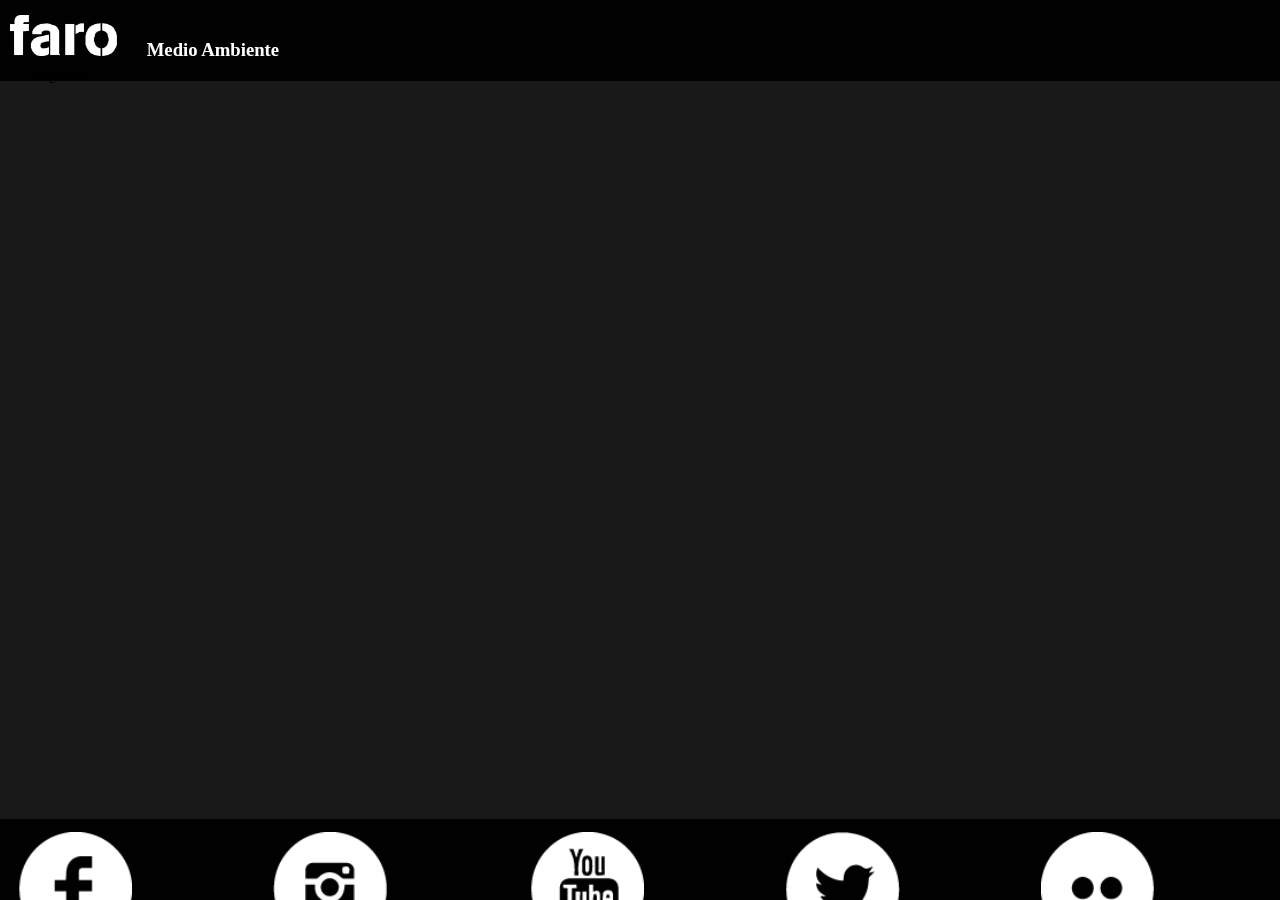
<file: ambiente.html>
<!DOCTYPE html>
<html>
<head>
<title></title>
<meta charset="utf-8">
<meta name="viewport" content="width=device-width, initial-scale=1.0, user-scalable=0, minimum-scale=1.0, maximum-scale=1.0">

     <link rel="stylesheet" type="text/css" href="css/page.css" />
 <script type="text/javascript" src="js/jquery.min.js"></script>


<style>
html{
	margin:0;}
body{
	width:100%;
	margin:0;
	}
 .container
{
	width: 100%;
	margin:0;
}
/*--- latest-posts ---*/
 .latest-posts 
 {
	 margin:0;
	 padding:5px;
 }
 .container-0 
{
	border-style:solid;
	border-width:2px;
	margin-bottom:1em;
	border-color: #77bbf8;
}
 .container-0 h2 
{
	color:#2273a8;
	font-family: ubuntu, helvetica, arial;
	font-weight:700;
	font-size: 18px;
	margin:0 ;
	padding:0;
}
 .container-0 h3 
{
	color:#2273a8;
	font-family: ubuntu, helvetica, arial;
	font-weight:700;
	font-size: 18px;
	margin-top: 7%;
	text-decoration:none;
}
 .container-0 span
{
	display:block;
	font-family: ubuntu, helvetica, arial;
	font-weight: 700;
	color:#2273a8;
	font-size: 13px;
	margin:0;
}
 .container-0 p
{
	font-family: ubuntu, helvetica, arial;
	color:#999;
	font-size: 16px;
	padding:4px;
}
 .container-0 ul li
{
	font-family: ubuntu, helvetica, arial;
	color:#999;
	font-size: 13px;
	margin-left:2em;
}
.title{
	background:#abd9fd;
	padding-top:5px;
	margin:0;
	margin-bottom:5px;
	border-bottom:solid;
	border-widht:1px;
	border-color: #77bbf8;
}
 .reload{
	z-index:2;
    position: absolute;
    top: 5px;
    right: 5px;
    width:10%;
    line-height: 36px;
	-webkit-border-radius: 3px;
	-moz-border-radius: 3px;
	border-radius: 3px;
	-webkit-transform:translate3d(0,-30px,0)
	}
 .reload a img{
	float:right;
		height:25px;
	margin-top:6px;
}

 #page {
	margin:0% 0% 0% 2%;
	width:96%;
	height:100%;
}


 #page #content {
	width:99%;
	background-color: #CCC;
	border:2px solid #0CC;
	margin-top:2%;
}

 #page #content .flip {
	padding:5px;
	text-align:center;
	background:#099;
	cursor:pointer;
    font-weight: bold;

}
 #page #content .panel {
	background: #099;
	display:none;
}

 #page #content .panel {
	width:100%;
}
 #page #content .photo{width:100%;}
 #page #content .photo img {
	width:100%;
	height:10%;
}

 #page #content .info {
	width:100%;
	height:100%;
}
 #page #content .info p {
margin-top:0px;
height:auto;
}
 .titulo{margin-top:0;
font-family:Verdana, Geneva, sans-serif;
border-bottom: 2px solid #099;}
 .fecha{
	border-top:2px solid #0C6;
	padding:.2em;
	font-style:oblique;
}
 .nombre{
	font-size:1.5em;
}

#contenido{margin-top:65px;margin-bottom:65px;}

</style>

</head>
<body>
   <header>
        <div id="title">
        <div id="back-btn"><a id="return" href="#"><img src="img/flechas-01.png"/></a></div>
        <img  src="img/prueba.png"/>
          <div id="title0"><h3>Medio Ambiente</h3></div>
          </div>
</header>
    
	
       <div id="page">
       <div id="contenido">
	


</div>
    </div>
     <footer>
    <div><a href="https://www.facebook.com/faro.deoriente"><input type="image" src="img/Face_White.png"/></a></div>
	<div><a href="https://instagram.com/farodeoriente/"><input type="image" src="img/Insta_White.png"/></a></div>
	<div><a href="https://www.youtube.com/user/Farodeorienteoficial"><input type="image" src="img/Youtube_White.png"/></a></div>
    <div><a href="https://twitter.com/farodeoriente"><input type="image" src="img/Tuiter_White.png"/></a></div>
    <div><a href="https://www.flickr.com/photos/29978342@N03"><input type="image" src="img/Flicker_White.png"/></a></div>

      </footer>
      

<script type="application/javascript">
$(document).ready(function(){
	var estado = false;
	$(".a .flip").on('click',function(){
		$(".a .panel").slideToggle();
		if(estado == true){
		$(this).text("Leer");
			estado = false;
		}else{
			$(this).text("Cerrar")
			estado = true;
			}
	});
	var estado = false;
	$(".b .flip").on('click',function(){
		$(".b .panel").slideToggle();
		if(estado == true){
		$(this).text("Leer");
			estado = false;
		}else{
			$(this).text("Cerrar")
			estado = true;
			}
	});
	var estado = false;
	$(".c .flip").on('click',function(){
		$(".c .panel").slideToggle();
		if(estado == true){
		$(this).text("Leer");
			estado = false;
		}else{
			$(this).text("Cerrar")
			estado = true;
			}
	});
	var estado = false;
	$(".d .flip").on('click',function(){
		$(".d .panel").slideToggle();
		if(estado == true){
		$(this).text("Leer");
			estado = false;
		}else{
			$(this).text("Cerrar")
			estado = true;
			}
	});
	var estado = false;
	$(".e .flip").on('click',function(){
		$(".e .panel").slideToggle();
		if(estado == true){
		$(this).text("Leer");
			estado = false;
		}else{
			$(this).text("Cerrar")
			estado = true;
			}
	});
	var estado = false;
	$(".f .flip").on('click',function(){
		$(".f .panel").slideToggle();
		if(estado == true){
		$(this).text("Leer");
			estado = false;
		}else{
			$(this).text("Cerrar")
			estado = true;
			}
	});
	var estado = false;
	$(".g .flip").on('click',function(){
		$(".g .panel").slideToggle();
		if(estado == true){
		$(this).text("Leer");
			estado = false;
		}else{
			$(this).text("Cerrar")
			estado = true;
			}
	});
	var estado = false;
	$(".h .flip").on('click',function(){
		$(".h .panel").slideToggle();
		if(estado == true){
		$(this).text("Leer");
			estado = false;
		}else{
			$(this).text("Cerrar")
			estado = true;
			}
	});
	var estado = false;
	$(".i .flip").on('click',function(){
		$(".i .panel").slideToggle();
		if(estado == true){
		$(this).text("Leer");
			estado = false;
		}else{
			$(this).text("Cerrar")
			estado = true;
			}
	});
	var estado = false;
	$(".j .flip").on('click',function(){
		$(".j .panel").slideToggle();
		if(estado == true){
		$(this).text("Leer");
			estado = false;
		}else{
			$(this).text("Cerrar")
			estado = true;
			}
	});
	var estado = false;
	$(".k .flip").on('click',function(){
		$(".k .panel").slideToggle();
		if(estado == true){
		$(this).text("Leer");
			estado = false;
		}else{
			$(this).text("Cerrar")
			estado = true;
			}
	});
	var estado = false;
	$(".l .flip").on('click',function(){
		$(".l .panel").slideToggle();
		if(estado == true){
		$(this).text("Leer");
			estado = false;
		}else{
			$(this).text("Cerrar")
			estado = true;
			}
	});
	var estado = false;
	$(".m .flip").on('click',function(){
		$(".m .panel").slideToggle();
		if(estado == true){
		$(this).text("Leer");
			estado = false;
		}else{
			$(this).text("Cerrar")
			estado = true;
			}
	});
	var estado = false;
	$(".n .flip").on('click',function(){
		$(".n .panel").slideToggle();
		if(estado == true){
		$(this).text("Leer");
			estado = false;
		}else{
			$(this).text("Cerrar")
			estado = true;
			}
	});
	var estado = false;
	$(".o .flip").on('click',function(){
		$(".o .panel").slideToggle();
		if(estado == true){
		$(this).text("Leer");
			estado = false;
		}else{
			$(this).text("Cerrar")
			estado = true;
			}
	});
	var estado = false;
	$(".p .flip").on('click',function(){
		$(".p .panel").slideToggle();
		if(estado == true){
		$(this).text("Leer");
			estado = false;
		}else{
			$(this).text("Cerrar")
			estado = true;
			}
	});
	var estado = false;
	$(".q .flip").on('click',function(){
		$(".q .panel").slideToggle();
		if(estado == true){
		$(this).text("Leer");
			estado = false;
		}else{
			$(this).text("Cerrar")
			estado = true;
			}
	});
	var estado = false;
	$(".r .flip").on('click',function(){
		$(".r .panel").slideToggle();
		if(estado == true){
		$(this).text("Leer");
			estado = false;
		}else{
			$(this).text("Cerrar")
			estado = true;
			}
	});
	var estado = false;
	$(".s .flip").on('click',function(){
		$(".s .panel").slideToggle();
		if(estado == true){
		$(this).text("Leer");
			estado = false;
		}else{
			$(this).text("Cerrar")
			estado = true;
			}
	});
	var estado = false;
	$(".t .flip").on('click',function(){
		$(".t .panel").slideToggle();
		if(estado == true){
		$(this).text("Leer");
			estado = false;
		}else{
			$(this).text("Cerrar")
			estado = true;
			}
	});
	var estado = false;
	$(".u .flip").on('click',function(){
		$(".u .panel").slideToggle();
		if(estado == true){
		$(this).text("Leer");
			estado = false;
		}else{
			$(this).text("Cerrar")
			estado = true;
			}
	});
	var estado = false;
	$(".v .flip").on('click',function(){
		$(".v .panel").slideToggle();
		if(estado == true){
		$(this).text("Leer");
			estado = false;
		}else{
			$(this).text("Cerrar")
			estado = true;
			}
	});
	var estado = false;
	$(".w .flip").on('click',function(){
		$(".w .panel").slideToggle();
		if(estado == true){
		$(this).text("Leer");
			estado = false;
		}else{
			$(this).text("Cerrar")
			estado = true;
			}
	});
	var estado = false;
	$(".x .flip").on('click',function(){
		$(".x .panel").slideToggle();
		if(estado == true){
		$(this).text("Leer");
			estado = false;
		}else{
			$(this).text("Cerrar")
			estado = true;
			}
	});
	var estado = false;
	$(".y .flip").on('click',function(){
		$(".y .panel").slideToggle();
		if(estado == true){
		$(this).text("Leer");
			estado = false;
		}else{
			$(this).text("Cerrar")
			estado = true;
			}
	});
	var estado = false;
	$(".z .flip").on('click',function(){
		$(".z .panel").slideToggle();
		if(estado == true){
		$(this).text("Leer");
			estado = false;
		}else{
			$(this).text("Cerrar")
			estado = true;
			}
	});

});

</script>
<script type="text/javascript">
$(document).ready(function(){
   var refreshId = setInterval('load-async', 3000);
   $.ajaxSetup({ cache: false });
 });
 
 $(document).ready(function(){
	  $('#contenido').text('Cargando....');
      $("#contenido").load("http://www.farodeoriente.org/prueba/ambiente.html");
   });
</script>


</body>
</html>
</file>
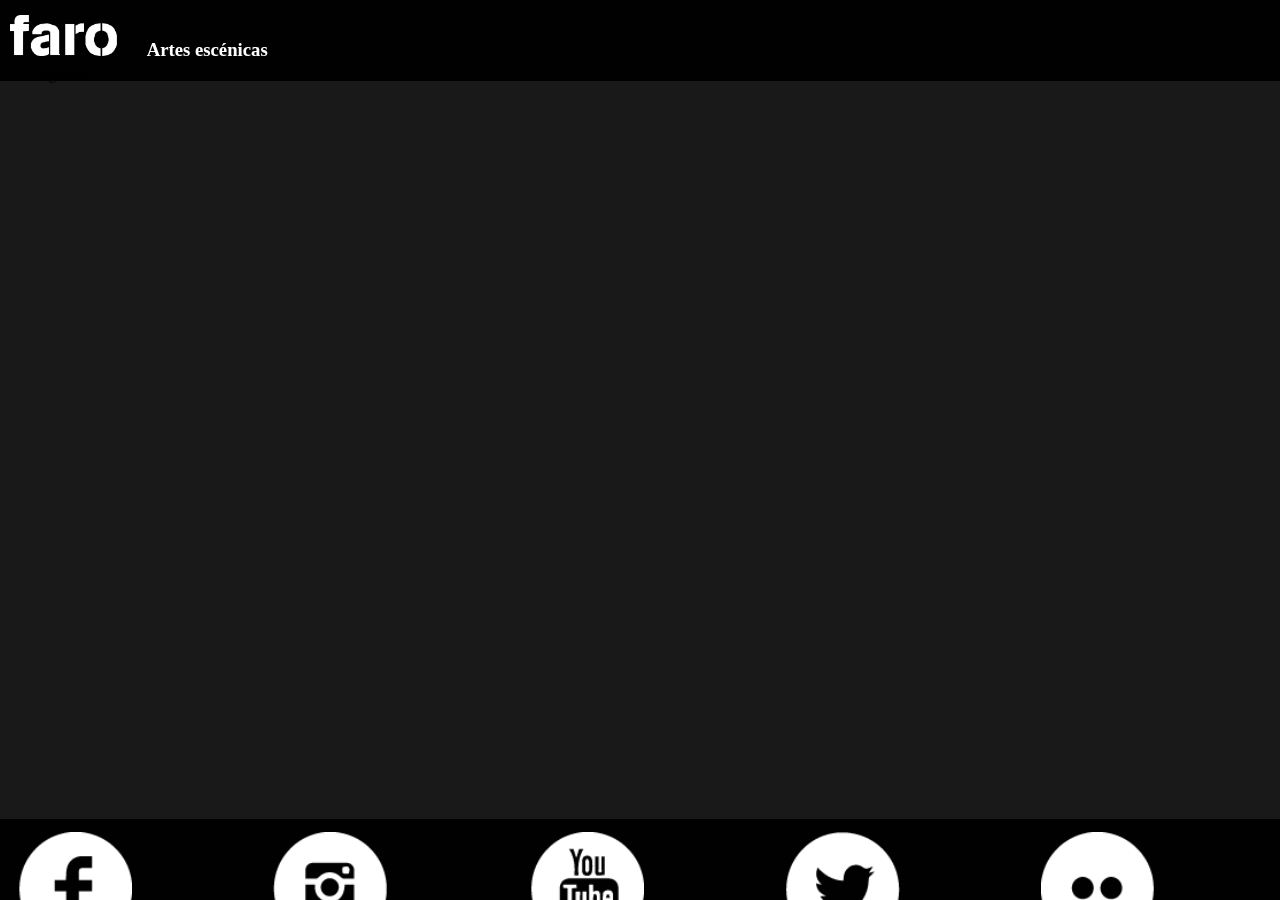
<file: artes.html>
<!DOCTYPE html>
<html>
<head>
<title></title>
<meta charset="utf-8">
<meta name="viewport" content="width=device-width, initial-scale=1.0, user-scalable=0, minimum-scale=1.0, maximum-scale=1.0">

     <link rel="stylesheet" type="text/css" href="css/page.css" />
 <script type="text/javascript" src="js/jquery.min.js"></script>


<style>
html{
	margin:0;}
body{
	width:100%;
	margin:0;
	}
 .container
{
	width: 100%;
	margin:0;
}
/*--- latest-posts ---*/
 .latest-posts 
 {
	 margin:0;
	 padding:5px;
 }
 .container-0 
{
	border-style:solid;
	border-width:2px;
	margin-bottom:1em;
	border-color: #77bbf8;
}
 .container-0 h2 
{
	color:#2273a8;
	font-family: ubuntu, helvetica, arial;
	font-weight:700;
	font-size: 18px;
	margin:0 ;
	padding:0;
}
 .container-0 h3 
{
	color:#2273a8;
	font-family: ubuntu, helvetica, arial;
	font-weight:700;
	font-size: 18px;
	margin-top: 7%;
	text-decoration:none;
}
 .container-0 span
{
	display:block;
	font-family: ubuntu, helvetica, arial;
	font-weight: 700;
	color:#2273a8;
	font-size: 13px;
	margin:0;
}
 .container-0 p
{
	font-family: ubuntu, helvetica, arial;
	color:#999;
	font-size: 16px;
	padding:4px;
}
 .container-0 ul li
{
	font-family: ubuntu, helvetica, arial;
	color:#999;
	font-size: 13px;
	margin-left:2em;
}
.title{
	background:#abd9fd;
	padding-top:5px;
	margin:0;
	margin-bottom:5px;
	border-bottom:solid;
	border-widht:1px;
	border-color: #77bbf8;
}
 .reload{
	z-index:2;
    position: absolute;
    top: 5px;
    right: 5px;
    width:10%;
    line-height: 36px;
	-webkit-border-radius: 3px;
	-moz-border-radius: 3px;
	border-radius: 3px;
	-webkit-transform:translate3d(0,-30px,0)
	}
 .reload a img{
	float:right;
		height:25px;
	margin-top:6px;
}

 #page {
	margin:0% 0% 0% 2%;
	width:96%;
	height:100%;
}


 #page #content {
	width:99%;
	background-color: #CCC;
	border:2px solid #0CC;
	margin-top:2%;
}

 #page #content .flip {
	padding:5px;
	text-align:center;
	background:#099;
	cursor:pointer;
    font-weight: bold;

}
 #page #content .panel {
	background: #099;
	display:none;
}

 #page #content .panel {
	width:100%;
}
 #page #content .photo{width:100%;}
 #page #content .photo img {
	width:100%;
	height:10%;
}

 #page #content .info {
	width:100%;
	height:100%;
}
 #page #content .info p {
margin-top:0px;
height:auto;
}
 .titulo{margin-top:0;
font-family:Verdana, Geneva, sans-serif;
border-bottom: 2px solid #099;}
 .fecha{
	border-top:2px solid #0C6;
	padding:.2em;
	font-style:oblique;
}
 .nombre{
	font-size:1.5em;
}

#contenido{margin-top:65px;margin-bottom:65px;}

</style>

</head>
<body>
   <header>
        <div id="title">
        <div id="back-btn"><a id="return" href="#"><img src="img/flechas-01.png"/></a></div>
        <img  src="img/prueba.png"/>
          <div id="title0"><h3>Artes escénicas</h3></div>
          </div>
</header>
    
	
       <div id="page">
       <div id="contenido">
	


</div>
    </div>
     <footer>
    <div><a href="https://www.facebook.com/faro.deoriente"><input type="image" src="img/Face_White.png"/></a></div>
	<div><a href="https://instagram.com/farodeoriente/"><input type="image" src="img/Insta_White.png"/></a></div>
	<div><a href="https://www.youtube.com/user/Farodeorienteoficial"><input type="image" src="img/Youtube_White.png"/></a></div>
    <div><a href="https://twitter.com/farodeoriente"><input type="image" src="img/Tuiter_White.png"/></a></div>
    <div><a href="https://www.flickr.com/photos/29978342@N03"><input type="image" src="img/Flicker_White.png"/></a></div>

      </footer>
      

<script type="application/javascript">
$(document).ready(function(){
	var estado = false;
	$(".a .flip").on('click',function(){
		$(".a .panel").slideToggle();
		if(estado == true){
		$(this).text("Leer");
			estado = false;
		}else{
			$(this).text("Cerrar")
			estado = true;
			}
	});
	var estado = false;
	$(".b .flip").on('click',function(){
		$(".b .panel").slideToggle();
		if(estado == true){
		$(this).text("Leer");
			estado = false;
		}else{
			$(this).text("Cerrar")
			estado = true;
			}
	});
	var estado = false;
	$(".c .flip").on('click',function(){
		$(".c .panel").slideToggle();
		if(estado == true){
		$(this).text("Leer");
			estado = false;
		}else{
			$(this).text("Cerrar")
			estado = true;
			}
	});
	var estado = false;
	$(".d .flip").on('click',function(){
		$(".d .panel").slideToggle();
		if(estado == true){
		$(this).text("Leer");
			estado = false;
		}else{
			$(this).text("Cerrar")
			estado = true;
			}
	});
	var estado = false;
	$(".e .flip").on('click',function(){
		$(".e .panel").slideToggle();
		if(estado == true){
		$(this).text("Leer");
			estado = false;
		}else{
			$(this).text("Cerrar")
			estado = true;
			}
	});
	var estado = false;
	$(".f .flip").on('click',function(){
		$(".f .panel").slideToggle();
		if(estado == true){
		$(this).text("Leer");
			estado = false;
		}else{
			$(this).text("Cerrar")
			estado = true;
			}
	});
	var estado = false;
	$(".g .flip").on('click',function(){
		$(".g .panel").slideToggle();
		if(estado == true){
		$(this).text("Leer");
			estado = false;
		}else{
			$(this).text("Cerrar")
			estado = true;
			}
	});
	var estado = false;
	$(".h .flip").on('click',function(){
		$(".h .panel").slideToggle();
		if(estado == true){
		$(this).text("Leer");
			estado = false;
		}else{
			$(this).text("Cerrar")
			estado = true;
			}
	});
	var estado = false;
	$(".i .flip").on('click',function(){
		$(".i .panel").slideToggle();
		if(estado == true){
		$(this).text("Leer");
			estado = false;
		}else{
			$(this).text("Cerrar")
			estado = true;
			}
	});
	var estado = false;
	$(".j .flip").on('click',function(){
		$(".j .panel").slideToggle();
		if(estado == true){
		$(this).text("Leer");
			estado = false;
		}else{
			$(this).text("Cerrar")
			estado = true;
			}
	});
	var estado = false;
	$(".k .flip").on('click',function(){
		$(".k .panel").slideToggle();
		if(estado == true){
		$(this).text("Leer");
			estado = false;
		}else{
			$(this).text("Cerrar")
			estado = true;
			}
	});
	var estado = false;
	$(".l .flip").on('click',function(){
		$(".l .panel").slideToggle();
		if(estado == true){
		$(this).text("Leer");
			estado = false;
		}else{
			$(this).text("Cerrar")
			estado = true;
			}
	});
	var estado = false;
	$(".m .flip").on('click',function(){
		$(".m .panel").slideToggle();
		if(estado == true){
		$(this).text("Leer");
			estado = false;
		}else{
			$(this).text("Cerrar")
			estado = true;
			}
	});
	var estado = false;
	$(".n .flip").on('click',function(){
		$(".n .panel").slideToggle();
		if(estado == true){
		$(this).text("Leer");
			estado = false;
		}else{
			$(this).text("Cerrar")
			estado = true;
			}
	});
	var estado = false;
	$(".o .flip").on('click',function(){
		$(".o .panel").slideToggle();
		if(estado == true){
		$(this).text("Leer");
			estado = false;
		}else{
			$(this).text("Cerrar")
			estado = true;
			}
	});
	var estado = false;
	$(".p .flip").on('click',function(){
		$(".p .panel").slideToggle();
		if(estado == true){
		$(this).text("Leer");
			estado = false;
		}else{
			$(this).text("Cerrar")
			estado = true;
			}
	});
	var estado = false;
	$(".q .flip").on('click',function(){
		$(".q .panel").slideToggle();
		if(estado == true){
		$(this).text("Leer");
			estado = false;
		}else{
			$(this).text("Cerrar")
			estado = true;
			}
	});
	var estado = false;
	$(".r .flip").on('click',function(){
		$(".r .panel").slideToggle();
		if(estado == true){
		$(this).text("Leer");
			estado = false;
		}else{
			$(this).text("Cerrar")
			estado = true;
			}
	});
	var estado = false;
	$(".s .flip").on('click',function(){
		$(".s .panel").slideToggle();
		if(estado == true){
		$(this).text("Leer");
			estado = false;
		}else{
			$(this).text("Cerrar")
			estado = true;
			}
	});
	var estado = false;
	$(".t .flip").on('click',function(){
		$(".t .panel").slideToggle();
		if(estado == true){
		$(this).text("Leer");
			estado = false;
		}else{
			$(this).text("Cerrar")
			estado = true;
			}
	});
	var estado = false;
	$(".u .flip").on('click',function(){
		$(".u .panel").slideToggle();
		if(estado == true){
		$(this).text("Leer");
			estado = false;
		}else{
			$(this).text("Cerrar")
			estado = true;
			}
	});
	var estado = false;
	$(".v .flip").on('click',function(){
		$(".v .panel").slideToggle();
		if(estado == true){
		$(this).text("Leer");
			estado = false;
		}else{
			$(this).text("Cerrar")
			estado = true;
			}
	});
	var estado = false;
	$(".w .flip").on('click',function(){
		$(".w .panel").slideToggle();
		if(estado == true){
		$(this).text("Leer");
			estado = false;
		}else{
			$(this).text("Cerrar")
			estado = true;
			}
	});
	var estado = false;
	$(".x .flip").on('click',function(){
		$(".x .panel").slideToggle();
		if(estado == true){
		$(this).text("Leer");
			estado = false;
		}else{
			$(this).text("Cerrar")
			estado = true;
			}
	});
	var estado = false;
	$(".y .flip").on('click',function(){
		$(".y .panel").slideToggle();
		if(estado == true){
		$(this).text("Leer");
			estado = false;
		}else{
			$(this).text("Cerrar")
			estado = true;
			}
	});
	var estado = false;
	$(".z .flip").on('click',function(){
		$(".z .panel").slideToggle();
		if(estado == true){
		$(this).text("Leer");
			estado = false;
		}else{
			$(this).text("Cerrar")
			estado = true;
			}
	});

});

</script>
<script type="text/javascript">
$(document).ready(function(){
   var refreshId = setInterval('load-async', 3000);
   $.ajaxSetup({ cache: false });
 });
 
 $(document).ready(function(){
	  $('#contenido').text('Cargando....');
      $("#contenido").load("http://www.farodeoriente.org/prueba/artes.html");
   });
</script>


</body>
</html>
</file>
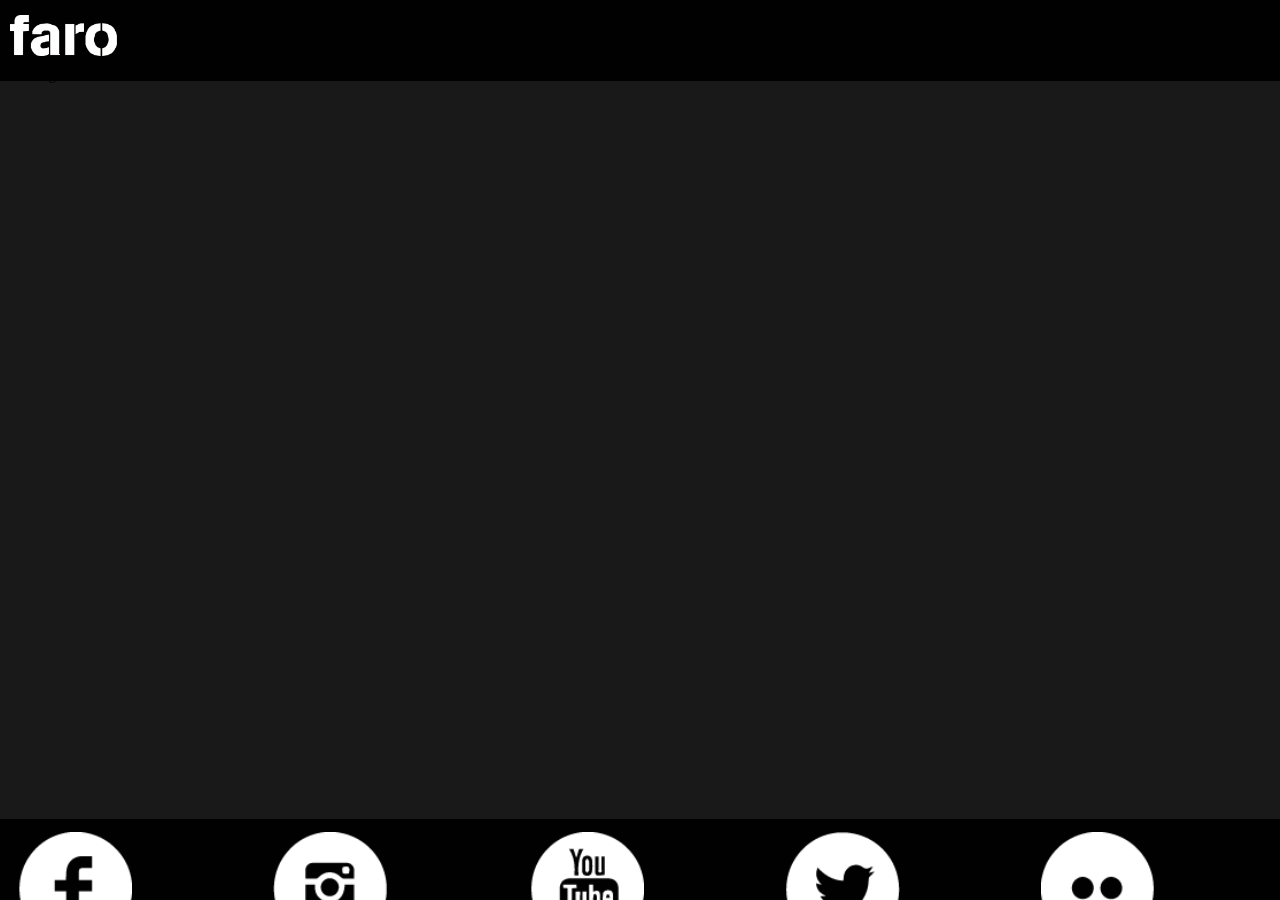
<file: cinco.html>
<!DOCTYPE html>
<html>
<head>
<title></title>
<meta charset="utf-8">
<meta name="viewport" content="width=device-width, initial-scale=1.0, user-scalable=0, minimum-scale=1.0, maximum-scale=1.0">

     <link rel="stylesheet" type="text/css" href="css/page.css" />
 <script type="text/javascript" src="js/jquery.min.js"></script>


<style>
	#todo{ background-color:#FFF; border:2px solid #000;}
	#imagen img{width:100%;height:40%;}
	.fecha{ margin:0;padding:0; border-bottom:2px solid #000;  width:99.85%; }
	.fecha h3,h4{margin:0;padding:0; margin-left:10px;}
	#description p{margin:10px;}

#contenido{margin-top:65px;margin-bottom:65px;text-align:justify;}

</style>

</head>
<body>
   <header>
        <div id="title">
        <div id="back-btn"><a id="return" href="#"><img src="img/flechas-01.png"/></a></div>
        <img  src="img/prueba.png"/>
          </div>
</header>
    
	
       <div id="page">
       <div id="contenido">
	


</div>
    </div>
     <footer>
    <div><a href="https://www.facebook.com/faro.deoriente"><input type="image" src="img/Face_White.png"/></a></div>
	<div><a href="https://instagram.com/farodeoriente/"><input type="image" src="img/Insta_White.png"/></a></div>
	<div><a href="https://www.youtube.com/user/Farodeorienteoficial"><input type="image" src="img/Youtube_White.png"/></a></div>
    <div><a href="https://twitter.com/farodeoriente"><input type="image" src="img/Tuiter_White.png"/></a></div>
    <div><a href="https://www.flickr.com/photos/29978342@N03"><input type="image" src="img/Flicker_White.png"/></a></div>

      </footer>

<script type="application/javascript">
 $(document).ready(function(){
	  $('#contenido').text('Cargando....');
      $("#contenido").load("http://www.farodeoriente.org/prueba/cinco.html");
   });

</script>


</body>
</html>
</file>
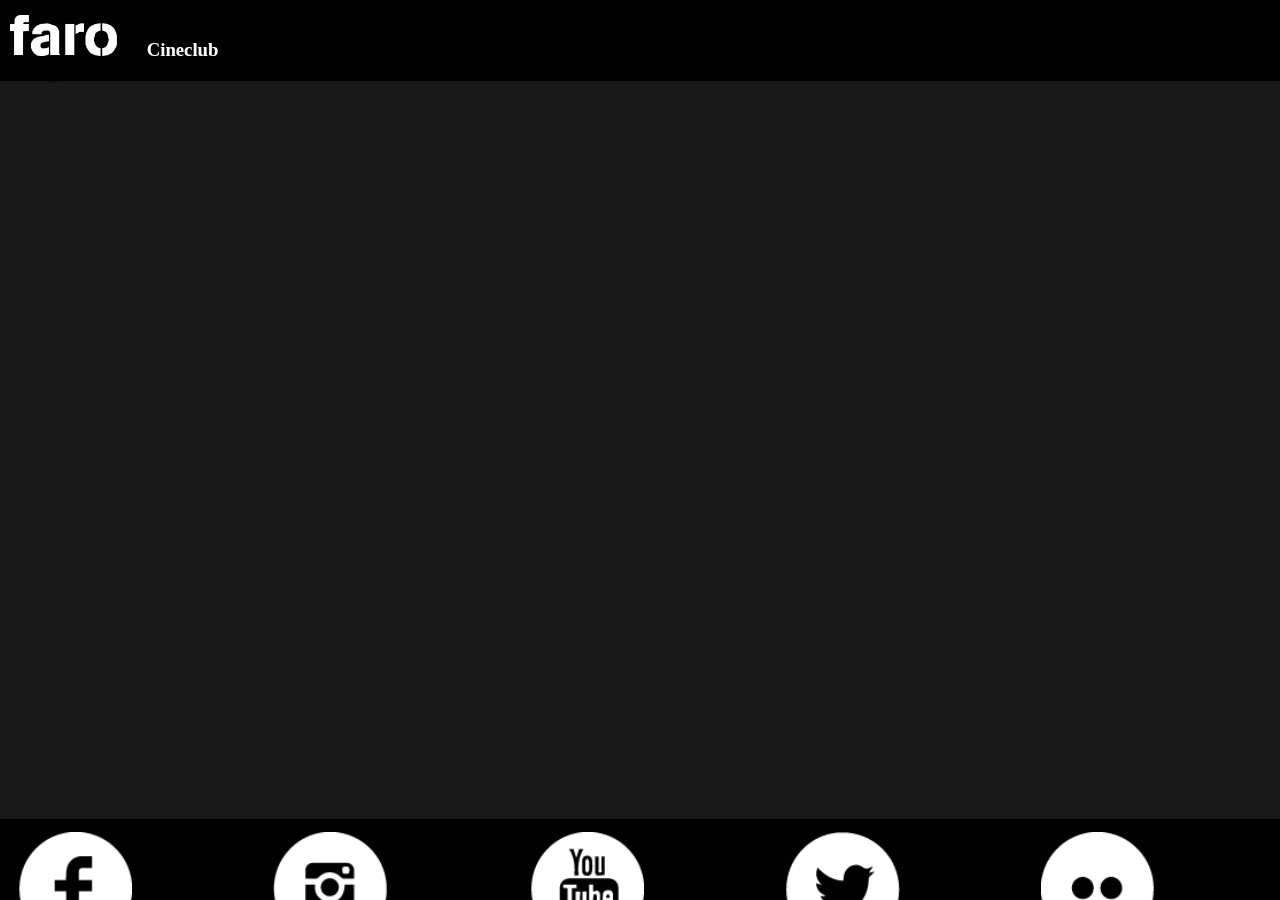
<file: cineclub.html>
<!DOCTYPE html>
<html>
<head>
<title></title>
<meta charset="utf-8">
<meta name="viewport" content="width=device-width, initial-scale=1.0, user-scalable=0, minimum-scale=1.0, maximum-scale=1.0">

     <link rel="stylesheet" type="text/css" href="css/page.css" />
 <script type="text/javascript" src="js/jquery.min.js"></script>


<style>
html{
	margin:0;}
body{
	width:100%;
	margin:0;
	}
 .container
{
	width: 100%;
	margin:0;
}
/*--- latest-posts ---*/
 .latest-posts 
 {
	 margin:0;
	 padding:5px;
 }
 .container-0 
{
	border-style:solid;
	border-width:2px;
	margin-bottom:1em;
	border-color: #77bbf8;
}
 .container-0 h2 
{
	color:#2273a8;
	font-family: ubuntu, helvetica, arial;
	font-weight:700;
	font-size: 18px;
	margin:0 ;
	padding:0;
}
 .container-0 h3 
{
	color:#2273a8;
	font-family: ubuntu, helvetica, arial;
	font-weight:700;
	font-size: 18px;
	margin-top: 7%;
	text-decoration:none;
}
 .container-0 span
{
	display:block;
	font-family: ubuntu, helvetica, arial;
	font-weight: 700;
	color:#2273a8;
	font-size: 13px;
	margin:0;
}
 .container-0 p
{
	font-family: ubuntu, helvetica, arial;
	color:#999;
	font-size: 16px;
	padding:4px;
}
 .container-0 ul li
{
	font-family: ubuntu, helvetica, arial;
	color:#999;
	font-size: 13px;
	margin-left:2em;
}
.title{
	background:#abd9fd;
	padding-top:5px;
	margin:0;
	margin-bottom:5px;
	border-bottom:solid;
	border-widht:1px;
	border-color: #77bbf8;
}
 .reload{
	z-index:2;
    position: absolute;
    top: 5px;
    right: 5px;
    width:10%;
    line-height: 36px;
	-webkit-border-radius: 3px;
	-moz-border-radius: 3px;
	border-radius: 3px;
	-webkit-transform:translate3d(0,-30px,0)
	}
 .reload a img{
	float:right;
		height:25px;
	margin-top:6px;
}

 #page {
	margin:0% 0% 0% 2%;
	width:96%;
	height:100%;
}


 #page #content {
	width:99%;
	background-color: #CCC;
	border:2px solid #0CC;
	margin-top:2%;
}

 #page #content .flip {
	padding:5px;
	text-align:center;
	background:#099;
	cursor:pointer;
    font-weight: bold;

}
 #page #content .panel {
	background: #099;
	display:none;
}

 #page #content .panel {
	width:100%;
}
 #page #content .photo{width:100%;}
 #page #content .photo img {
	width:100%;
	height:10%;
}

 #page #content .info {
	width:100%;
	height:100%;
}
 #page #content .info p {
margin-top:0px;
height:auto;
}
 .titulo{margin-top:0;
font-family:Verdana, Geneva, sans-serif;
border-bottom: 2px solid #099;}
 .fecha{
	border-top:2px solid #0C6;
	padding:.2em;
	font-style:oblique;
}
 .nombre{
	font-size:1.5em;
}

#contenido{margin-top:65px;margin-bottom:65px;}

</style>

</head>
<body>
   <header>
        <div id="title">
        <div id="back-btn"><a id="return" href="#"><img src="img/flechas-01.png"/></a></div>
        <img  src="img/prueba.png"/>
          <div id="title0"><h3>Cineclub</h3></div>
          </div>
</header>
    
	
       <div id="page">
       <div id="contenido">
	


</div>
    </div>
     <footer>
    <div><a href="https://www.facebook.com/faro.deoriente"><input type="image" src="img/Face_White.png"/></a></div>
	<div><a href="https://instagram.com/farodeoriente/"><input type="image" src="img/Insta_White.png"/></a></div>
	<div><a href="https://www.youtube.com/user/Farodeorienteoficial"><input type="image" src="img/Youtube_White.png"/></a></div>
    <div><a href="https://twitter.com/farodeoriente"><input type="image" src="img/Tuiter_White.png"/></a></div>
    <div><a href="https://www.flickr.com/photos/29978342@N03"><input type="image" src="img/Flicker_White.png"/></a></div>

      </footer>
      

<script type="application/javascript">
$(document).ready(function(){
	var estado = false;
	$(".a .flip").on('click',function(){
		$(".a .panel").slideToggle();
		if(estado == true){
		$(this).text("Leer");
			estado = false;
		}else{
			$(this).text("Cerrar")
			estado = true;
			}
	});
	var estado = false;
	$(".b .flip").on('click',function(){
		$(".b .panel").slideToggle();
		if(estado == true){
		$(this).text("Leer");
			estado = false;
		}else{
			$(this).text("Cerrar")
			estado = true;
			}
	});
	var estado = false;
	$(".c .flip").on('click',function(){
		$(".c .panel").slideToggle();
		if(estado == true){
		$(this).text("Leer");
			estado = false;
		}else{
			$(this).text("Cerrar")
			estado = true;
			}
	});
	var estado = false;
	$(".d .flip").on('click',function(){
		$(".d .panel").slideToggle();
		if(estado == true){
		$(this).text("Leer");
			estado = false;
		}else{
			$(this).text("Cerrar")
			estado = true;
			}
	});
	var estado = false;
	$(".e .flip").on('click',function(){
		$(".e .panel").slideToggle();
		if(estado == true){
		$(this).text("Leer");
			estado = false;
		}else{
			$(this).text("Cerrar")
			estado = true;
			}
	});
	var estado = false;
	$(".f .flip").on('click',function(){
		$(".f .panel").slideToggle();
		if(estado == true){
		$(this).text("Leer");
			estado = false;
		}else{
			$(this).text("Cerrar")
			estado = true;
			}
	});
	var estado = false;
	$(".g .flip").on('click',function(){
		$(".g .panel").slideToggle();
		if(estado == true){
		$(this).text("Leer");
			estado = false;
		}else{
			$(this).text("Cerrar")
			estado = true;
			}
	});
	var estado = false;
	$(".h .flip").on('click',function(){
		$(".h .panel").slideToggle();
		if(estado == true){
		$(this).text("Leer");
			estado = false;
		}else{
			$(this).text("Cerrar")
			estado = true;
			}
	});
	var estado = false;
	$(".i .flip").on('click',function(){
		$(".i .panel").slideToggle();
		if(estado == true){
		$(this).text("Leer");
			estado = false;
		}else{
			$(this).text("Cerrar")
			estado = true;
			}
	});
	var estado = false;
	$(".j .flip").on('click',function(){
		$(".j .panel").slideToggle();
		if(estado == true){
		$(this).text("Leer");
			estado = false;
		}else{
			$(this).text("Cerrar")
			estado = true;
			}
	});
	var estado = false;
	$(".k .flip").on('click',function(){
		$(".k .panel").slideToggle();
		if(estado == true){
		$(this).text("Leer");
			estado = false;
		}else{
			$(this).text("Cerrar")
			estado = true;
			}
	});
	var estado = false;
	$(".l .flip").on('click',function(){
		$(".l .panel").slideToggle();
		if(estado == true){
		$(this).text("Leer");
			estado = false;
		}else{
			$(this).text("Cerrar")
			estado = true;
			}
	});
	var estado = false;
	$(".m .flip").on('click',function(){
		$(".m .panel").slideToggle();
		if(estado == true){
		$(this).text("Leer");
			estado = false;
		}else{
			$(this).text("Cerrar")
			estado = true;
			}
	});
	var estado = false;
	$(".n .flip").on('click',function(){
		$(".n .panel").slideToggle();
		if(estado == true){
		$(this).text("Leer");
			estado = false;
		}else{
			$(this).text("Cerrar")
			estado = true;
			}
	});
	var estado = false;
	$(".o .flip").on('click',function(){
		$(".o .panel").slideToggle();
		if(estado == true){
		$(this).text("Leer");
			estado = false;
		}else{
			$(this).text("Cerrar")
			estado = true;
			}
	});
	var estado = false;
	$(".p .flip").on('click',function(){
		$(".p .panel").slideToggle();
		if(estado == true){
		$(this).text("Leer");
			estado = false;
		}else{
			$(this).text("Cerrar")
			estado = true;
			}
	});
	var estado = false;
	$(".q .flip").on('click',function(){
		$(".q .panel").slideToggle();
		if(estado == true){
		$(this).text("Leer");
			estado = false;
		}else{
			$(this).text("Cerrar")
			estado = true;
			}
	});
	var estado = false;
	$(".r .flip").on('click',function(){
		$(".r .panel").slideToggle();
		if(estado == true){
		$(this).text("Leer");
			estado = false;
		}else{
			$(this).text("Cerrar")
			estado = true;
			}
	});
	var estado = false;
	$(".s .flip").on('click',function(){
		$(".s .panel").slideToggle();
		if(estado == true){
		$(this).text("Leer");
			estado = false;
		}else{
			$(this).text("Cerrar")
			estado = true;
			}
	});
	var estado = false;
	$(".t .flip").on('click',function(){
		$(".t .panel").slideToggle();
		if(estado == true){
		$(this).text("Leer");
			estado = false;
		}else{
			$(this).text("Cerrar")
			estado = true;
			}
	});
	var estado = false;
	$(".u .flip").on('click',function(){
		$(".u .panel").slideToggle();
		if(estado == true){
		$(this).text("Leer");
			estado = false;
		}else{
			$(this).text("Cerrar")
			estado = true;
			}
	});
	var estado = false;
	$(".v .flip").on('click',function(){
		$(".v .panel").slideToggle();
		if(estado == true){
		$(this).text("Leer");
			estado = false;
		}else{
			$(this).text("Cerrar")
			estado = true;
			}
	});
	var estado = false;
	$(".w .flip").on('click',function(){
		$(".w .panel").slideToggle();
		if(estado == true){
		$(this).text("Leer");
			estado = false;
		}else{
			$(this).text("Cerrar")
			estado = true;
			}
	});
	var estado = false;
	$(".x .flip").on('click',function(){
		$(".x .panel").slideToggle();
		if(estado == true){
		$(this).text("Leer");
			estado = false;
		}else{
			$(this).text("Cerrar")
			estado = true;
			}
	});
	var estado = false;
	$(".y .flip").on('click',function(){
		$(".y .panel").slideToggle();
		if(estado == true){
		$(this).text("Leer");
			estado = false;
		}else{
			$(this).text("Cerrar")
			estado = true;
			}
	});
	var estado = false;
	$(".z .flip").on('click',function(){
		$(".z .panel").slideToggle();
		if(estado == true){
		$(this).text("Leer");
			estado = false;
		}else{
			$(this).text("Cerrar")
			estado = true;
			}
	});

});

</script>
<script type="text/javascript">
$(document).ready(function(){
   var refreshId = setInterval('load-async', 3000);
   $.ajaxSetup({ cache: false });
 });
 
 $(document).ready(function(){
	  $('#contenido').text('Cargando....');
      $("#contenido").load("http://www.farodeoriente.org/prueba/cineclub.html");
   });
</script>


</body>
</html>
</file>
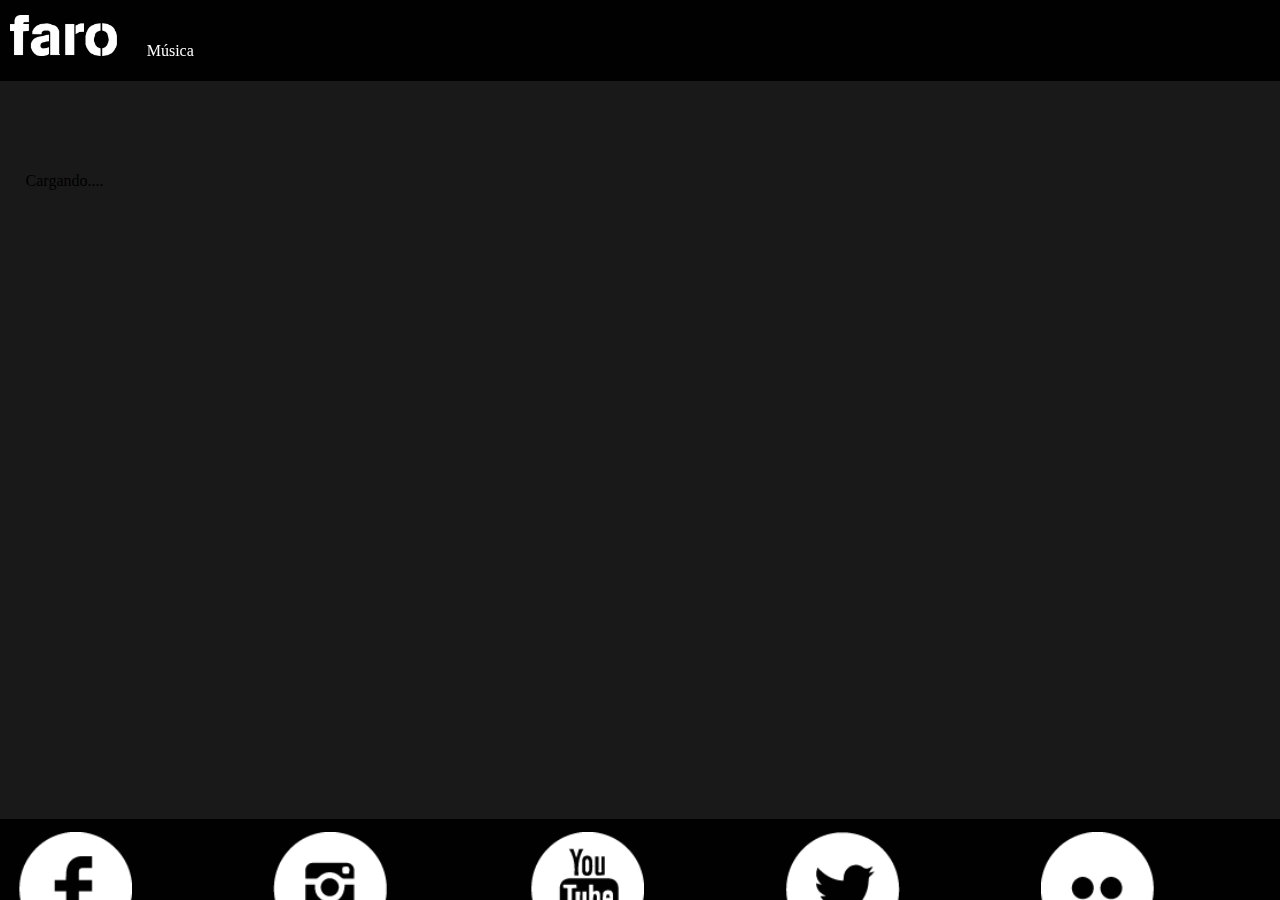
<file: cineclub7.html>
<!DOCTYPE html>
<html>
<head>
<title></title>
<meta charset="utf-8">
<meta name="viewport" content="width=device-width, initial-scale=1.0, user-scalable=0, minimum-scale=1.0, maximum-scale=1.0">

     <link rel="stylesheet" type="text/css" href="css/page.css" />
 <script type="text/javascript" src="js/jquery.min.js"></script>
 <script type="text/javascript" src="js/jquery.js"></script>


<style>
html{
	margin:0;}
body{
	width:100%;
	margin:0;
	}
 .container
{
	width: 100%;
	margin:0;
}
/*--- latest-posts ---*/
 .latest-posts 
 {
	 margin:0;
	 padding:5px;
 }
 .container-0 
{
	border-style:solid;
	border-width:2px;
	margin-bottom:1em;
	border-color: #77bbf8;
}
 .container-0 h2 
{
	color:#2273a8;
	font-family: ubuntu, helvetica, arial;
	font-weight:700;
	font-size: 18px;
	margin:0 ;
	padding:0;
}
 .container-0 h3 
{
	color:#2273a8;
	font-family: ubuntu, helvetica, arial;
	font-weight:700;
	font-size: 18px;
	margin-top: 7%;
	text-decoration:none;
}
 .container-0 span
{
	display:block;
	font-family: ubuntu, helvetica, arial;
	font-weight: 700;
	color:#2273a8;
	font-size: 13px;
	margin:0;
}
 .container-0 p
{
	font-family: ubuntu, helvetica, arial;
	color:#999;
	font-size: 16px;
	padding:4px;
}
 .container-0 ul li
{
	font-family: ubuntu, helvetica, arial;
	color:#999;
	font-size: 13px;
	margin-left:2em;
}
.title{
	background:#abd9fd;
	padding-top:5px;
	margin:0;
	margin-bottom:5px;
	border-bottom:solid;
	border-widht:1px;
	border-color: #77bbf8;
}
 .reload{
	z-index:2;
    position: absolute;
    top: 5px;
    right: 5px;
    width:10%;
    line-height: 36px;
	-webkit-border-radius: 3px;
	-moz-border-radius: 3px;
	border-radius: 3px;
	-webkit-transform:translate3d(0,-30px,0)
	}
 .reload a img{
	float:right;
		height:25px;
	margin-top:6px;
}

 #page {
	margin:0% 0% 0% 2%;
	width:96%;
	height:100%;
}


 #page #content {
	width:100%;
	background-color: #CCC;
	border:2px solid #0CC;
	margin-top:2%;
}

 #page #content .flip {
	padding:5px;
	text-align:center;
	background:#099;
	cursor:pointer;
    font-weight: bold;

}
 #page #content .panel {
	background: #099;
	display:none;
}

 #page #content .panel {
	width:100%;
}
 #page #content .photo{width:100%;}
 #page #content .photo img {
	width:100%;
	height:10%;
}

 #page #content .info {
	width:100%;
	height:100%;
}
 #page #content .info p {
margin-top:0px;
height:auto;
}
 .titulo{margin-top:0;
font-family:Verdana, Geneva, sans-serif;
border-bottom: 2px solid #099;}
 .fecha{
	border-top:2px solid #0C6;
	padding:.2em;
	font-style:oblique;
}
 .nombre{
	font-size:1.5em;
}

#contenido{margin-top:14%;margin-bottom:14%;}

</style>

</head>
<body>
   <header>
        <div id="title">
        <div id="back-btn"><a id="return" href="#"><img src="img/flechas-01.png"/></a></div>
        <img  src="img/prueba.png"/>
          <div id="title0">Música</div>
          </div>
</header>
    
	
       <div id="page">
       <div id="contenido">
	


</div>
    </div>
     <footer>
    <div><a href="https://www.facebook.com/faro.deoriente"><input type="image" src="img/Face_White.png"/></a></div>
	<div><a href="https://instagram.com/farodeoriente/"><input type="image" src="img/Insta_White.png"/></a></div>
	<div><a href="https://www.youtube.com/user/Farodeorienteoficial"><input type="image" src="img/Youtube_White.png"/></a></div>
    <div><a href="https://twitter.com/farodeoriente"><input type="image" src="img/Tuiter_White.png"/></a></div>
    <div><a href="https://www.flickr.com/photos/29978342@N03"><input type="image" src="img/Flicker_White.png"/></a></div>

      </footer>
      

<script type="application/javascript">
$(document).ready(function(){
	var estado = false;
	$(".a .flip").on('click',function(){
		$(".a .panel").slideToggle();
		if(estado == true){
		$(this).text("Leer");
			estado = false;
		}else{
			$(this).text("Cerrar")
			estado = true;
			}
	});
	var estado = false;
	$(".b .flip").on('click',function(){
		$(".b .panel").slideToggle();
		if(estado == true){
		$(this).text("Leer");
			estado = false;
		}else{
			$(this).text("Cerrar")
			estado = true;
			}
	});
	var estado = false;
	$(".c .flip").on('click',function(){
		$(".c .panel").slideToggle();
		if(estado == true){
		$(this).text("Leer");
			estado = false;
		}else{
			$(this).text("Cerrar")
			estado = true;
			}
	});
	var estado = false;
	$(".d .flip").on('click',function(){
		$(".d .panel").slideToggle();
		if(estado == true){
		$(this).text("Leer");
			estado = false;
		}else{
			$(this).text("Cerrar")
			estado = true;
			}
	});
	var estado = false;
	$(".e .flip").on('click',function(){
		$(".e .panel").slideToggle();
		if(estado == true){
		$(this).text("Leer");
			estado = false;
		}else{
			$(this).text("Cerrar")
			estado = true;
			}
	});
	var estado = false;
	$(".f .flip").on('click',function(){
		$(".f .panel").slideToggle();
		if(estado == true){
		$(this).text("Leer");
			estado = false;
		}else{
			$(this).text("Cerrar")
			estado = true;
			}
	});
	var estado = false;
	$(".g .flip").on('click',function(){
		$(".g .panel").slideToggle();
		if(estado == true){
		$(this).text("Leer");
			estado = false;
		}else{
			$(this).text("Cerrar")
			estado = true;
			}
	});
	var estado = false;
	$(".h .flip").on('click',function(){
		$(".h .panel").slideToggle();
		if(estado == true){
		$(this).text("Leer");
			estado = false;
		}else{
			$(this).text("Cerrar")
			estado = true;
			}
	});
	var estado = false;
	$(".i .flip").on('click',function(){
		$(".i .panel").slideToggle();
		if(estado == true){
		$(this).text("Leer");
			estado = false;
		}else{
			$(this).text("Cerrar")
			estado = true;
			}
	});
	var estado = false;
	$(".j .flip").on('click',function(){
		$(".j .panel").slideToggle();
		if(estado == true){
		$(this).text("Leer");
			estado = false;
		}else{
			$(this).text("Cerrar")
			estado = true;
			}
	});
	var estado = false;
	$(".k .flip").on('click',function(){
		$(".k .panel").slideToggle();
		if(estado == true){
		$(this).text("Leer");
			estado = false;
		}else{
			$(this).text("Cerrar")
			estado = true;
			}
	});
	var estado = false;
	$(".l .flip").on('click',function(){
		$(".l .panel").slideToggle();
		if(estado == true){
		$(this).text("Leer");
			estado = false;
		}else{
			$(this).text("Cerrar")
			estado = true;
			}
	});
	var estado = false;
	$(".m .flip").on('click',function(){
		$(".m .panel").slideToggle();
		if(estado == true){
		$(this).text("Leer");
			estado = false;
		}else{
			$(this).text("Cerrar")
			estado = true;
			}
	});
	var estado = false;
	$(".n .flip").on('click',function(){
		$(".n .panel").slideToggle();
		if(estado == true){
		$(this).text("Leer");
			estado = false;
		}else{
			$(this).text("Cerrar")
			estado = true;
			}
	});
	var estado = false;
	$(".o .flip").on('click',function(){
		$(".o .panel").slideToggle();
		if(estado == true){
		$(this).text("Leer");
			estado = false;
		}else{
			$(this).text("Cerrar")
			estado = true;
			}
	});
	var estado = false;
	$(".p .flip").on('click',function(){
		$(".p .panel").slideToggle();
		if(estado == true){
		$(this).text("Leer");
			estado = false;
		}else{
			$(this).text("Cerrar")
			estado = true;
			}
	});
	var estado = false;
	$(".q .flip").on('click',function(){
		$(".q .panel").slideToggle();
		if(estado == true){
		$(this).text("Leer");
			estado = false;
		}else{
			$(this).text("Cerrar")
			estado = true;
			}
	});
	var estado = false;
	$(".r .flip").on('click',function(){
		$(".r .panel").slideToggle();
		if(estado == true){
		$(this).text("Leer");
			estado = false;
		}else{
			$(this).text("Cerrar")
			estado = true;
			}
	});
	var estado = false;
	$(".s .flip").on('click',function(){
		$(".s .panel").slideToggle();
		if(estado == true){
		$(this).text("Leer");
			estado = false;
		}else{
			$(this).text("Cerrar")
			estado = true;
			}
	});
	var estado = false;
	$(".t .flip").on('click',function(){
		$(".t .panel").slideToggle();
		if(estado == true){
		$(this).text("Leer");
			estado = false;
		}else{
			$(this).text("Cerrar")
			estado = true;
			}
	});
	var estado = false;
	$(".u .flip").on('click',function(){
		$(".u .panel").slideToggle();
		if(estado == true){
		$(this).text("Leer");
			estado = false;
		}else{
			$(this).text("Cerrar")
			estado = true;
			}
	});
	var estado = false;
	$(".v .flip").on('click',function(){
		$(".v .panel").slideToggle();
		if(estado == true){
		$(this).text("Leer");
			estado = false;
		}else{
			$(this).text("Cerrar")
			estado = true;
			}
	});
	var estado = false;
	$(".w .flip").on('click',function(){
		$(".w .panel").slideToggle();
		if(estado == true){
		$(this).text("Leer");
			estado = false;
		}else{
			$(this).text("Cerrar")
			estado = true;
			}
	});
	var estado = false;
	$(".x .flip").on('click',function(){
		$(".x .panel").slideToggle();
		if(estado == true){
		$(this).text("Leer");
			estado = false;
		}else{
			$(this).text("Cerrar")
			estado = true;
			}
	});
	var estado = false;
	$(".y .flip").on('click',function(){
		$(".y .panel").slideToggle();
		if(estado == true){
		$(this).text("Leer");
			estado = false;
		}else{
			$(this).text("Cerrar")
			estado = true;
			}
	});
	var estado = false;
	$(".z .flip").on('click',function(){
		$(".z .panel").slideToggle();
		if(estado == true){
		$(this).text("Leer");
			estado = false;
		}else{
			$(this).text("Cerrar")
			estado = true;
			}
	});

});

</script>

</body>
</html>
</file>
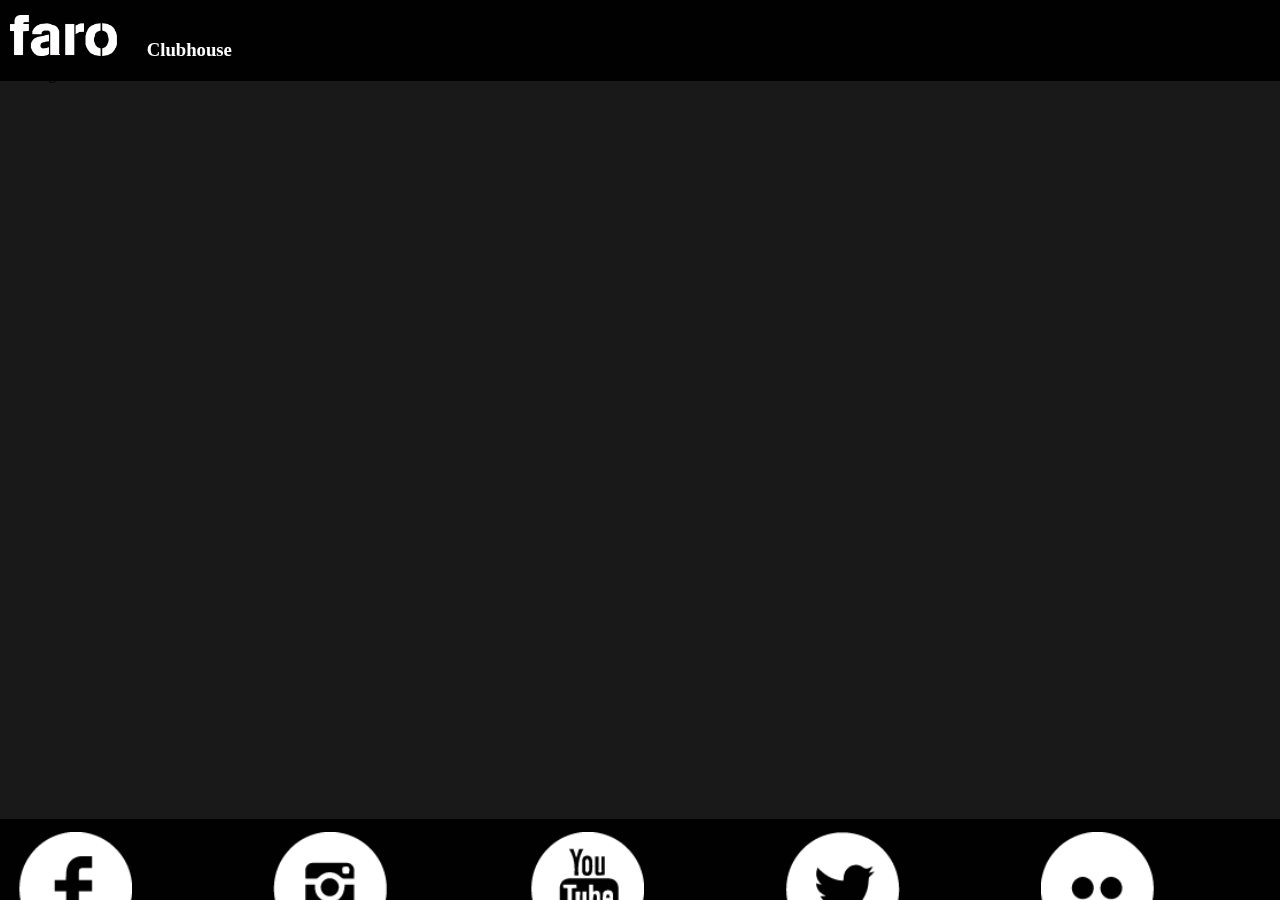
<file: clubhouse.html>
<!DOCTYPE html>
<html>
<head>
<title></title>
<meta charset="utf-8">
<meta name="viewport" content="width=device-width, initial-scale=1.0, user-scalable=0, minimum-scale=1.0, maximum-scale=1.0">

     <link rel="stylesheet" type="text/css" href="css/page.css" />
 <script type="text/javascript" src="js/jquery.min.js"></script>


<style>
html{
	margin:0;}
body{
	width:100%;
	margin:0;
	}
 .container
{
	width: 100%;
	margin:0;
}
/*--- latest-posts ---*/
 .latest-posts 
 {
	 margin:0;
	 padding:5px;
 }
 .container-0 
{
	border-style:solid;
	border-width:2px;
	margin-bottom:1em;
	border-color: #77bbf8;
}
 .container-0 h2 
{
	color:#2273a8;
	font-family: ubuntu, helvetica, arial;
	font-weight:700;
	font-size: 18px;
	margin:0 ;
	padding:0;
}
 .container-0 h3 
{
	color:#2273a8;
	font-family: ubuntu, helvetica, arial;
	font-weight:700;
	font-size: 18px;
	margin-top: 7%;
	text-decoration:none;
}
 .container-0 span
{
	display:block;
	font-family: ubuntu, helvetica, arial;
	font-weight: 700;
	color:#2273a8;
	font-size: 13px;
	margin:0;
}
 .container-0 p
{
	font-family: ubuntu, helvetica, arial;
	color:#999;
	font-size: 16px;
	padding:4px;
}
 .container-0 ul li
{
	font-family: ubuntu, helvetica, arial;
	color:#999;
	font-size: 13px;
	margin-left:2em;
}
.title{
	background:#abd9fd;
	padding-top:5px;
	margin:0;
	margin-bottom:5px;
	border-bottom:solid;
	border-widht:1px;
	border-color: #77bbf8;
}
 .reload{
	z-index:2;
    position: absolute;
    top: 5px;
    right: 5px;
    width:10%;
    line-height: 36px;
	-webkit-border-radius: 3px;
	-moz-border-radius: 3px;
	border-radius: 3px;
	-webkit-transform:translate3d(0,-30px,0)
	}
 .reload a img{
	float:right;
		height:25px;
	margin-top:6px;
}

 #page {
	margin:0% 0% 0% 2%;
	width:96%;
	height:100%;
}


 #page #content {
	width:99%;
	background-color: #CCC;
	border:2px solid #0CC;
	margin-top:2%;
}

 #page #content .flip {
	padding:5px;
	text-align:center;
	background:#099;
	cursor:pointer;
    font-weight: bold;

}
 #page #content .panel {
	background: #099;
	display:none;
}

 #page #content .panel {
	width:100%;
}
 #page #content .photo{width:100%;}
 #page #content .photo img {
	width:100%;
	height:10%;
}

 #page #content .info {
	width:100%;
	height:100%;
}
 #page #content .info p {
margin-top:0px;
height:auto;
}
 .titulo{margin-top:0;
font-family:Verdana, Geneva, sans-serif;
border-bottom: 2px solid #099;}
 .fecha{
	border-top:2px solid #0C6;
	padding:.2em;
	font-style:oblique;
}
 .nombre{
	font-size:1.5em;
}

#contenido{margin-top:65px;margin-bottom:65px;}

</style>

</head>
<body>
   <header>
        <div id="title">
        <div id="back-btn"><a id="return" href="#"><img src="img/flechas-01.png"/></a></div>
        <img  src="img/prueba.png"/>
          <div id="title0"><h3>Clubhouse</h3></div>
          </div>
</header>
    
	
       <div id="page">
       <div id="contenido">
	


</div>
    </div>
     <footer>
    <div><a href="https://www.facebook.com/faro.deoriente"><input type="image" src="img/Face_White.png"/></a></div>
	<div><a href="https://instagram.com/farodeoriente/"><input type="image" src="img/Insta_White.png"/></a></div>
	<div><a href="https://www.youtube.com/user/Farodeorienteoficial"><input type="image" src="img/Youtube_White.png"/></a></div>
    <div><a href="https://twitter.com/farodeoriente"><input type="image" src="img/Tuiter_White.png"/></a></div>
    <div><a href="https://www.flickr.com/photos/29978342@N03"><input type="image" src="img/Flicker_White.png"/></a></div>

      </footer>
      

<script type="application/javascript">
$(document).ready(function(){
	var estado = false;
	$(".a .flip").on('click',function(){
		$(".a .panel").slideToggle();
		if(estado == true){
		$(this).text("Leer");
			estado = false;
		}else{
			$(this).text("Cerrar")
			estado = true;
			}
	});
	var estado = false;
	$(".b .flip").on('click',function(){
		$(".b .panel").slideToggle();
		if(estado == true){
		$(this).text("Leer");
			estado = false;
		}else{
			$(this).text("Cerrar")
			estado = true;
			}
	});
	var estado = false;
	$(".c .flip").on('click',function(){
		$(".c .panel").slideToggle();
		if(estado == true){
		$(this).text("Leer");
			estado = false;
		}else{
			$(this).text("Cerrar")
			estado = true;
			}
	});
	var estado = false;
	$(".d .flip").on('click',function(){
		$(".d .panel").slideToggle();
		if(estado == true){
		$(this).text("Leer");
			estado = false;
		}else{
			$(this).text("Cerrar")
			estado = true;
			}
	});
	var estado = false;
	$(".e .flip").on('click',function(){
		$(".e .panel").slideToggle();
		if(estado == true){
		$(this).text("Leer");
			estado = false;
		}else{
			$(this).text("Cerrar")
			estado = true;
			}
	});
	var estado = false;
	$(".f .flip").on('click',function(){
		$(".f .panel").slideToggle();
		if(estado == true){
		$(this).text("Leer");
			estado = false;
		}else{
			$(this).text("Cerrar")
			estado = true;
			}
	});
	var estado = false;
	$(".g .flip").on('click',function(){
		$(".g .panel").slideToggle();
		if(estado == true){
		$(this).text("Leer");
			estado = false;
		}else{
			$(this).text("Cerrar")
			estado = true;
			}
	});
	var estado = false;
	$(".h .flip").on('click',function(){
		$(".h .panel").slideToggle();
		if(estado == true){
		$(this).text("Leer");
			estado = false;
		}else{
			$(this).text("Cerrar")
			estado = true;
			}
	});
	var estado = false;
	$(".i .flip").on('click',function(){
		$(".i .panel").slideToggle();
		if(estado == true){
		$(this).text("Leer");
			estado = false;
		}else{
			$(this).text("Cerrar")
			estado = true;
			}
	});
	var estado = false;
	$(".j .flip").on('click',function(){
		$(".j .panel").slideToggle();
		if(estado == true){
		$(this).text("Leer");
			estado = false;
		}else{
			$(this).text("Cerrar")
			estado = true;
			}
	});
	var estado = false;
	$(".k .flip").on('click',function(){
		$(".k .panel").slideToggle();
		if(estado == true){
		$(this).text("Leer");
			estado = false;
		}else{
			$(this).text("Cerrar")
			estado = true;
			}
	});
	var estado = false;
	$(".l .flip").on('click',function(){
		$(".l .panel").slideToggle();
		if(estado == true){
		$(this).text("Leer");
			estado = false;
		}else{
			$(this).text("Cerrar")
			estado = true;
			}
	});
	var estado = false;
	$(".m .flip").on('click',function(){
		$(".m .panel").slideToggle();
		if(estado == true){
		$(this).text("Leer");
			estado = false;
		}else{
			$(this).text("Cerrar")
			estado = true;
			}
	});
	var estado = false;
	$(".n .flip").on('click',function(){
		$(".n .panel").slideToggle();
		if(estado == true){
		$(this).text("Leer");
			estado = false;
		}else{
			$(this).text("Cerrar")
			estado = true;
			}
	});
	var estado = false;
	$(".o .flip").on('click',function(){
		$(".o .panel").slideToggle();
		if(estado == true){
		$(this).text("Leer");
			estado = false;
		}else{
			$(this).text("Cerrar")
			estado = true;
			}
	});
	var estado = false;
	$(".p .flip").on('click',function(){
		$(".p .panel").slideToggle();
		if(estado == true){
		$(this).text("Leer");
			estado = false;
		}else{
			$(this).text("Cerrar")
			estado = true;
			}
	});
	var estado = false;
	$(".q .flip").on('click',function(){
		$(".q .panel").slideToggle();
		if(estado == true){
		$(this).text("Leer");
			estado = false;
		}else{
			$(this).text("Cerrar")
			estado = true;
			}
	});
	var estado = false;
	$(".r .flip").on('click',function(){
		$(".r .panel").slideToggle();
		if(estado == true){
		$(this).text("Leer");
			estado = false;
		}else{
			$(this).text("Cerrar")
			estado = true;
			}
	});
	var estado = false;
	$(".s .flip").on('click',function(){
		$(".s .panel").slideToggle();
		if(estado == true){
		$(this).text("Leer");
			estado = false;
		}else{
			$(this).text("Cerrar")
			estado = true;
			}
	});
	var estado = false;
	$(".t .flip").on('click',function(){
		$(".t .panel").slideToggle();
		if(estado == true){
		$(this).text("Leer");
			estado = false;
		}else{
			$(this).text("Cerrar")
			estado = true;
			}
	});
	var estado = false;
	$(".u .flip").on('click',function(){
		$(".u .panel").slideToggle();
		if(estado == true){
		$(this).text("Leer");
			estado = false;
		}else{
			$(this).text("Cerrar")
			estado = true;
			}
	});
	var estado = false;
	$(".v .flip").on('click',function(){
		$(".v .panel").slideToggle();
		if(estado == true){
		$(this).text("Leer");
			estado = false;
		}else{
			$(this).text("Cerrar")
			estado = true;
			}
	});
	var estado = false;
	$(".w .flip").on('click',function(){
		$(".w .panel").slideToggle();
		if(estado == true){
		$(this).text("Leer");
			estado = false;
		}else{
			$(this).text("Cerrar")
			estado = true;
			}
	});
	var estado = false;
	$(".x .flip").on('click',function(){
		$(".x .panel").slideToggle();
		if(estado == true){
		$(this).text("Leer");
			estado = false;
		}else{
			$(this).text("Cerrar")
			estado = true;
			}
	});
	var estado = false;
	$(".y .flip").on('click',function(){
		$(".y .panel").slideToggle();
		if(estado == true){
		$(this).text("Leer");
			estado = false;
		}else{
			$(this).text("Cerrar")
			estado = true;
			}
	});
	var estado = false;
	$(".z .flip").on('click',function(){
		$(".z .panel").slideToggle();
		if(estado == true){
		$(this).text("Leer");
			estado = false;
		}else{
			$(this).text("Cerrar")
			estado = true;
			}
	});

});

</script>
<script type="text/javascript">
$(document).ready(function(){
   var refreshId = setInterval('load-async', 3000);
   $.ajaxSetup({ cache: false });
 });
 
 $(document).ready(function(){
	  $('#contenido').text('Cargando....');
      $("#contenido").load("http://www.farodeoriente.org/prueba/clubhouse.html");
   });
</script>


</body>
</html>
</file>
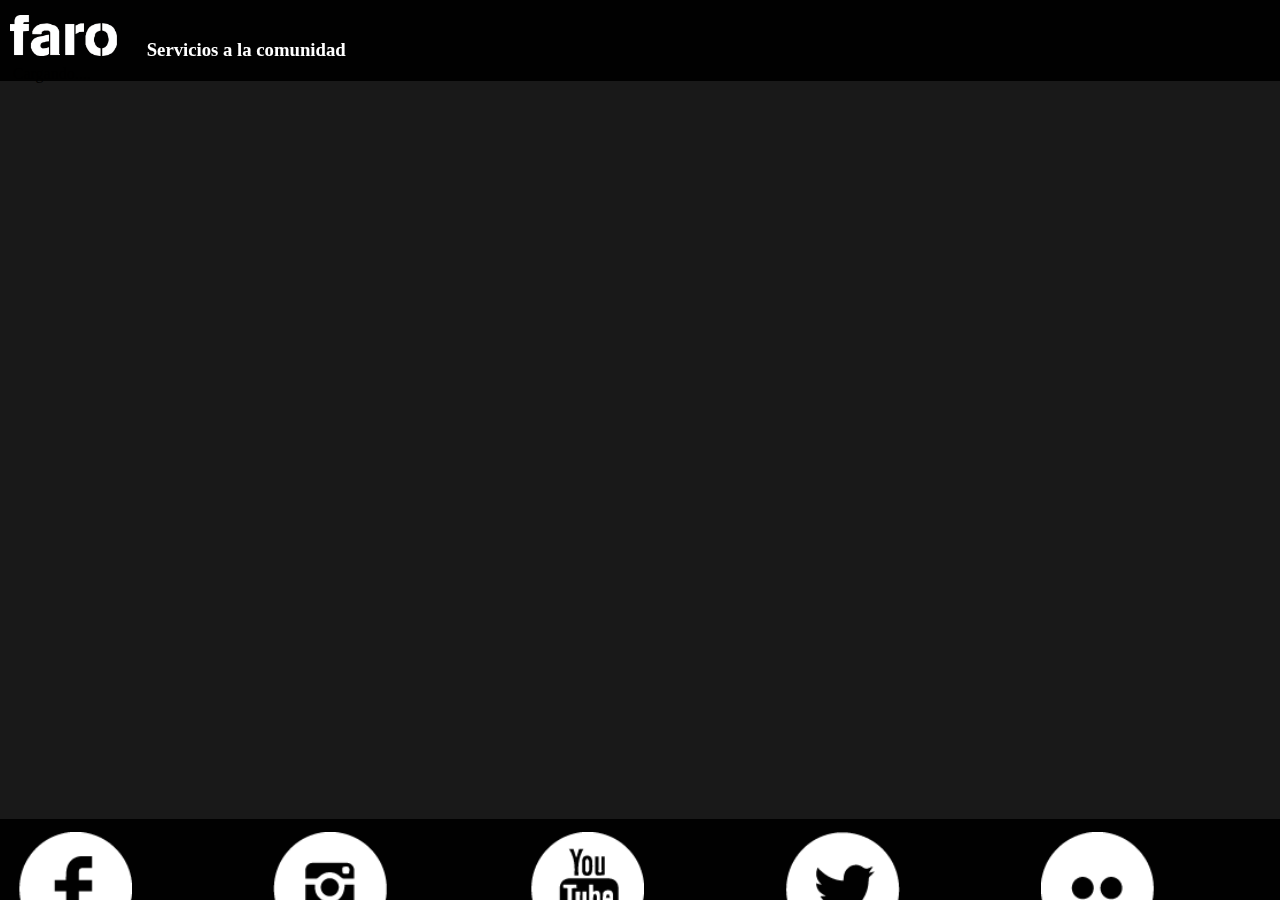
<file: comunidad.html>
<!DOCTYPE html>
<html>
<head>
<title></title>
<meta charset="utf-8">
<meta name="viewport" content="width=device-width, initial-scale=1.0, user-scalable=0, minimum-scale=1.0, maximum-scale=1.0">

     <link rel="stylesheet" type="text/css" href="css/page.css" />
 <script type="text/javascript" src="js/jquery.min.js"></script>


<style>
html{
	margin:0;}
body{
	width:100%;
	margin:0;
	}
 .container
{
	width: 100%;
	margin:0;
}
/*--- latest-posts ---*/
 .latest-posts 
 {
	 margin:0;
	 padding:5px;
 }
 .container-0 
{
	border-style:solid;
	border-width:2px;
	margin-bottom:1em;
	border-color: #77bbf8;
}
 .container-0 h2 
{
	color:#2273a8;
	font-family: ubuntu, helvetica, arial;
	font-weight:700;
	font-size: 18px;
	margin:0 ;
	padding:0;
}
 .container-0 h3 
{
	color:#2273a8;
	font-family: ubuntu, helvetica, arial;
	font-weight:700;
	font-size: 18px;
	margin-top: 7%;
	text-decoration:none;
}
 .container-0 span
{
	display:block;
	font-family: ubuntu, helvetica, arial;
	font-weight: 700;
	color:#2273a8;
	font-size: 13px;
	margin:0;
}
 .container-0 p
{
	font-family: ubuntu, helvetica, arial;
	color:#999;
	font-size: 16px;
	padding:4px;
}
 .container-0 ul li
{
	font-family: ubuntu, helvetica, arial;
	color:#999;
	font-size: 13px;
	margin-left:2em;
}
.title{
	background:#abd9fd;
	padding-top:5px;
	margin:0;
	margin-bottom:5px;
	border-bottom:solid;
	border-widht:1px;
	border-color: #77bbf8;
}
 .reload{
	z-index:2;
    position: absolute;
    top: 5px;
    right: 5px;
    width:10%;
    line-height: 36px;
	-webkit-border-radius: 3px;
	-moz-border-radius: 3px;
	border-radius: 3px;
	-webkit-transform:translate3d(0,-30px,0)
	}
 .reload a img{
	float:right;
		height:25px;
	margin-top:6px;
}

 #page {
	margin:0% 0% 0% 1%;
	width:97%;
	height:100%;
}


 #page #content {
	 margin-left:2px;
	width:98%;
	background-color: #CCC;
	border:2px solid #0CC;
	margin-top:2%;
}

 #page #content .flip {
	padding:5px;
	text-align:center;
	background:#099;
	cursor:pointer;
    font-weight: bold;

}
 #page #content .panel {
	background: #099;
	display:none;
}

 #page #content .panel {
	width:100%;
}
 #page #content .photo{width:100%;}
 #page #content .photo img {
	width:100%;
	height:10%;
}

 #page #content .info {
	width:100%;
	height:100%;
}
 #page #content .info p {
margin-top:0px;
height:auto;
}
 .titulo{margin-top:0;
font-family:Verdana, Geneva, sans-serif;
border-bottom: 2px solid #099;}
 .fecha{
	border-top:2px solid #0C6;
	padding:.2em;
	font-style:oblique;
}
 .nombre{
	font-size:1.5em;
}

#contenido{margin-top:65px;margin-bottom:65px;width:100%;}

</style>

</head>
<body>
   <header>
        <div id="title">
        <div id="back-btn"><a id="return" href="#"><img src="img/flechas-01.png"/></a></div>
        <img  src="img/prueba.png"/>
          <div id="title0"><h3>Servicios a la comunidad</h3></div>
          </div>
</header>
    
	
       <div id="page">
       <div id="contenido">
	


</div>
    </div>
     <footer>
    <div><a href="https://www.facebook.com/faro.deoriente"><input type="image" src="img/Face_White.png"/></a></div>
	<div><a href="https://instagram.com/farodeoriente/"><input type="image" src="img/Insta_White.png"/></a></div>
	<div><a href="https://www.youtube.com/user/Farodeorienteoficial"><input type="image" src="img/Youtube_White.png"/></a></div>
    <div><a href="https://twitter.com/farodeoriente"><input type="image" src="img/Tuiter_White.png"/></a></div>
    <div><a href="https://www.flickr.com/photos/29978342@N03"><input type="image" src="img/Flicker_White.png"/></a></div>

      </footer>
      

<script type="application/javascript">
$(document).ready(function(){
	var estado = false;
	$(".a .flip").on('click',function(){
		$(".a .panel").slideToggle();
		if(estado == true){
		$(this).text("Leer");
			estado = false;
		}else{
			$(this).text("Cerrar")
			estado = true;
			}
	});
	var estado = false;
	$(".b .flip").on('click',function(){
		$(".b .panel").slideToggle();
		if(estado == true){
		$(this).text("Leer");
			estado = false;
		}else{
			$(this).text("Cerrar")
			estado = true;
			}
	});
	var estado = false;
	$(".c .flip").on('click',function(){
		$(".c .panel").slideToggle();
		if(estado == true){
		$(this).text("Leer");
			estado = false;
		}else{
			$(this).text("Cerrar")
			estado = true;
			}
	});
	var estado = false;
	$(".d .flip").on('click',function(){
		$(".d .panel").slideToggle();
		if(estado == true){
		$(this).text("Leer");
			estado = false;
		}else{
			$(this).text("Cerrar")
			estado = true;
			}
	});
	var estado = false;
	$(".e .flip").on('click',function(){
		$(".e .panel").slideToggle();
		if(estado == true){
		$(this).text("Leer");
			estado = false;
		}else{
			$(this).text("Cerrar")
			estado = true;
			}
	});
	var estado = false;
	$(".f .flip").on('click',function(){
		$(".f .panel").slideToggle();
		if(estado == true){
		$(this).text("Leer");
			estado = false;
		}else{
			$(this).text("Cerrar")
			estado = true;
			}
	});
	var estado = false;
	$(".g .flip").on('click',function(){
		$(".g .panel").slideToggle();
		if(estado == true){
		$(this).text("Leer");
			estado = false;
		}else{
			$(this).text("Cerrar")
			estado = true;
			}
	});
	var estado = false;
	$(".h .flip").on('click',function(){
		$(".h .panel").slideToggle();
		if(estado == true){
		$(this).text("Leer");
			estado = false;
		}else{
			$(this).text("Cerrar")
			estado = true;
			}
	});
	var estado = false;
	$(".i .flip").on('click',function(){
		$(".i .panel").slideToggle();
		if(estado == true){
		$(this).text("Leer");
			estado = false;
		}else{
			$(this).text("Cerrar")
			estado = true;
			}
	});
	var estado = false;
	$(".j .flip").on('click',function(){
		$(".j .panel").slideToggle();
		if(estado == true){
		$(this).text("Leer");
			estado = false;
		}else{
			$(this).text("Cerrar")
			estado = true;
			}
	});
	var estado = false;
	$(".k .flip").on('click',function(){
		$(".k .panel").slideToggle();
		if(estado == true){
		$(this).text("Leer");
			estado = false;
		}else{
			$(this).text("Cerrar")
			estado = true;
			}
	});
	var estado = false;
	$(".l .flip").on('click',function(){
		$(".l .panel").slideToggle();
		if(estado == true){
		$(this).text("Leer");
			estado = false;
		}else{
			$(this).text("Cerrar")
			estado = true;
			}
	});
	var estado = false;
	$(".m .flip").on('click',function(){
		$(".m .panel").slideToggle();
		if(estado == true){
		$(this).text("Leer");
			estado = false;
		}else{
			$(this).text("Cerrar")
			estado = true;
			}
	});
	var estado = false;
	$(".n .flip").on('click',function(){
		$(".n .panel").slideToggle();
		if(estado == true){
		$(this).text("Leer");
			estado = false;
		}else{
			$(this).text("Cerrar")
			estado = true;
			}
	});
	var estado = false;
	$(".o .flip").on('click',function(){
		$(".o .panel").slideToggle();
		if(estado == true){
		$(this).text("Leer");
			estado = false;
		}else{
			$(this).text("Cerrar")
			estado = true;
			}
	});
	var estado = false;
	$(".p .flip").on('click',function(){
		$(".p .panel").slideToggle();
		if(estado == true){
		$(this).text("Leer");
			estado = false;
		}else{
			$(this).text("Cerrar")
			estado = true;
			}
	});
	var estado = false;
	$(".q .flip").on('click',function(){
		$(".q .panel").slideToggle();
		if(estado == true){
		$(this).text("Leer");
			estado = false;
		}else{
			$(this).text("Cerrar")
			estado = true;
			}
	});
	var estado = false;
	$(".r .flip").on('click',function(){
		$(".r .panel").slideToggle();
		if(estado == true){
		$(this).text("Leer");
			estado = false;
		}else{
			$(this).text("Cerrar")
			estado = true;
			}
	});
	var estado = false;
	$(".s .flip").on('click',function(){
		$(".s .panel").slideToggle();
		if(estado == true){
		$(this).text("Leer");
			estado = false;
		}else{
			$(this).text("Cerrar")
			estado = true;
			}
	});
	var estado = false;
	$(".t .flip").on('click',function(){
		$(".t .panel").slideToggle();
		if(estado == true){
		$(this).text("Leer");
			estado = false;
		}else{
			$(this).text("Cerrar")
			estado = true;
			}
	});
	var estado = false;
	$(".u .flip").on('click',function(){
		$(".u .panel").slideToggle();
		if(estado == true){
		$(this).text("Leer");
			estado = false;
		}else{
			$(this).text("Cerrar")
			estado = true;
			}
	});
	var estado = false;
	$(".v .flip").on('click',function(){
		$(".v .panel").slideToggle();
		if(estado == true){
		$(this).text("Leer");
			estado = false;
		}else{
			$(this).text("Cerrar")
			estado = true;
			}
	});
	var estado = false;
	$(".w .flip").on('click',function(){
		$(".w .panel").slideToggle();
		if(estado == true){
		$(this).text("Leer");
			estado = false;
		}else{
			$(this).text("Cerrar")
			estado = true;
			}
	});
	var estado = false;
	$(".x .flip").on('click',function(){
		$(".x .panel").slideToggle();
		if(estado == true){
		$(this).text("Leer");
			estado = false;
		}else{
			$(this).text("Cerrar")
			estado = true;
			}
	});
	var estado = false;
	$(".y .flip").on('click',function(){
		$(".y .panel").slideToggle();
		if(estado == true){
		$(this).text("Leer");
			estado = false;
		}else{
			$(this).text("Cerrar")
			estado = true;
			}
	});
	var estado = false;
	$(".z .flip").on('click',function(){
		$(".z .panel").slideToggle();
		if(estado == true){
		$(this).text("Leer");
			estado = false;
		}else{
			$(this).text("Cerrar")
			estado = true;
			}
	});

});

</script>
<script type="text/javascript">
$(document).ready(function(){
   var refreshId = setInterval('load-async', 3000);
   $.ajaxSetup({ cache: false });
 });
 
 $(document).ready(function(){
	  $('#contenido').text('Cargando....');
      $("#contenido").load("http://www.farodeoriente.org/prueba/comunidad.html");
   });
</script>


</body>
</html>
</file>
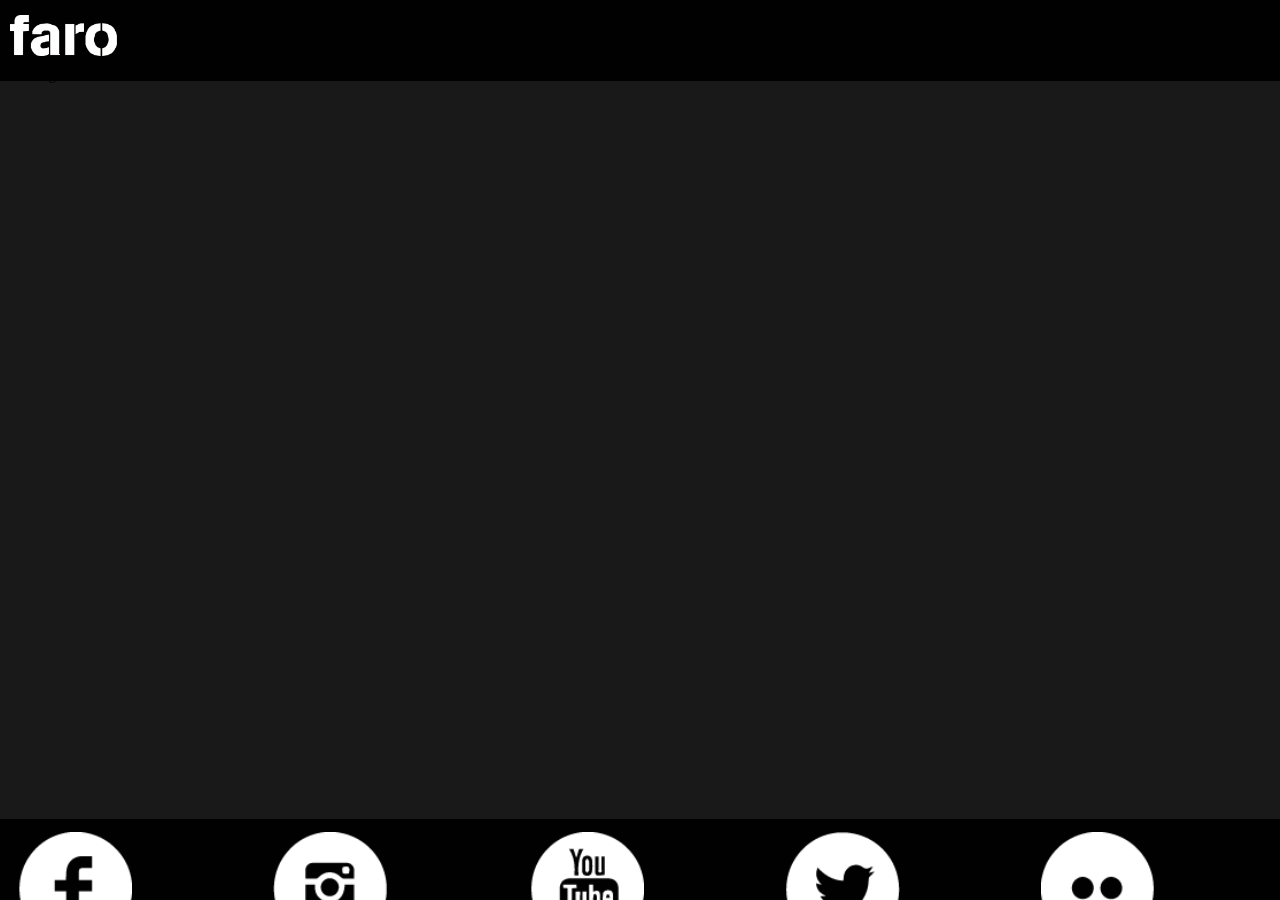
<file: cuatro.html>
<!DOCTYPE html>
<html>
<head>
<title></title>
<meta charset="utf-8">
<meta name="viewport" content="width=device-width, initial-scale=1.0, user-scalable=0, minimum-scale=1.0, maximum-scale=1.0">

     <link rel="stylesheet" type="text/css" href="css/page.css" />
 <script type="text/javascript" src="js/jquery.min.js"></script>


<style>
	#todo{ background-color:#FFF; border:2px solid #000;}
	#imagen img{width:100%;height:40%;}
	.fecha{ margin:0;padding:0; border-bottom:2px solid #000;  width:99.85%; }
	.fecha h3,h4{margin:0;padding:0; margin-left:10px;}
	#description p{margin:10px;}

#contenido{margin-top:65px;margin-bottom:65px;text-align:justify;}

</style>

</head>
<body>
   <header>
        <div id="title">
        <div id="back-btn"><a id="return" href="#"><img src="img/flechas-01.png"/></a></div>
        <img  src="img/prueba.png"/>
          </div>
</header>
    
	
       <div id="page">
       <div id="contenido">
	


</div>
    </div>
     <footer>
    <div><a href="https://www.facebook.com/faro.deoriente"><input type="image" src="img/Face_White.png"/></a></div>
	<div><a href="https://instagram.com/farodeoriente/"><input type="image" src="img/Insta_White.png"/></a></div>
	<div><a href="https://www.youtube.com/user/Farodeorienteoficial"><input type="image" src="img/Youtube_White.png"/></a></div>
    <div><a href="https://twitter.com/farodeoriente"><input type="image" src="img/Tuiter_White.png"/></a></div>
    <div><a href="https://www.flickr.com/photos/29978342@N03"><input type="image" src="img/Flicker_White.png"/></a></div>

      </footer>

<script type="application/javascript">
 $(document).ready(function(){
	  $('#contenido').text('Cargando....');
      $("#contenido").load("http://www.farodeoriente.org/prueba/cuatro.html");
   });

</script>


</body>
</html>
</file>
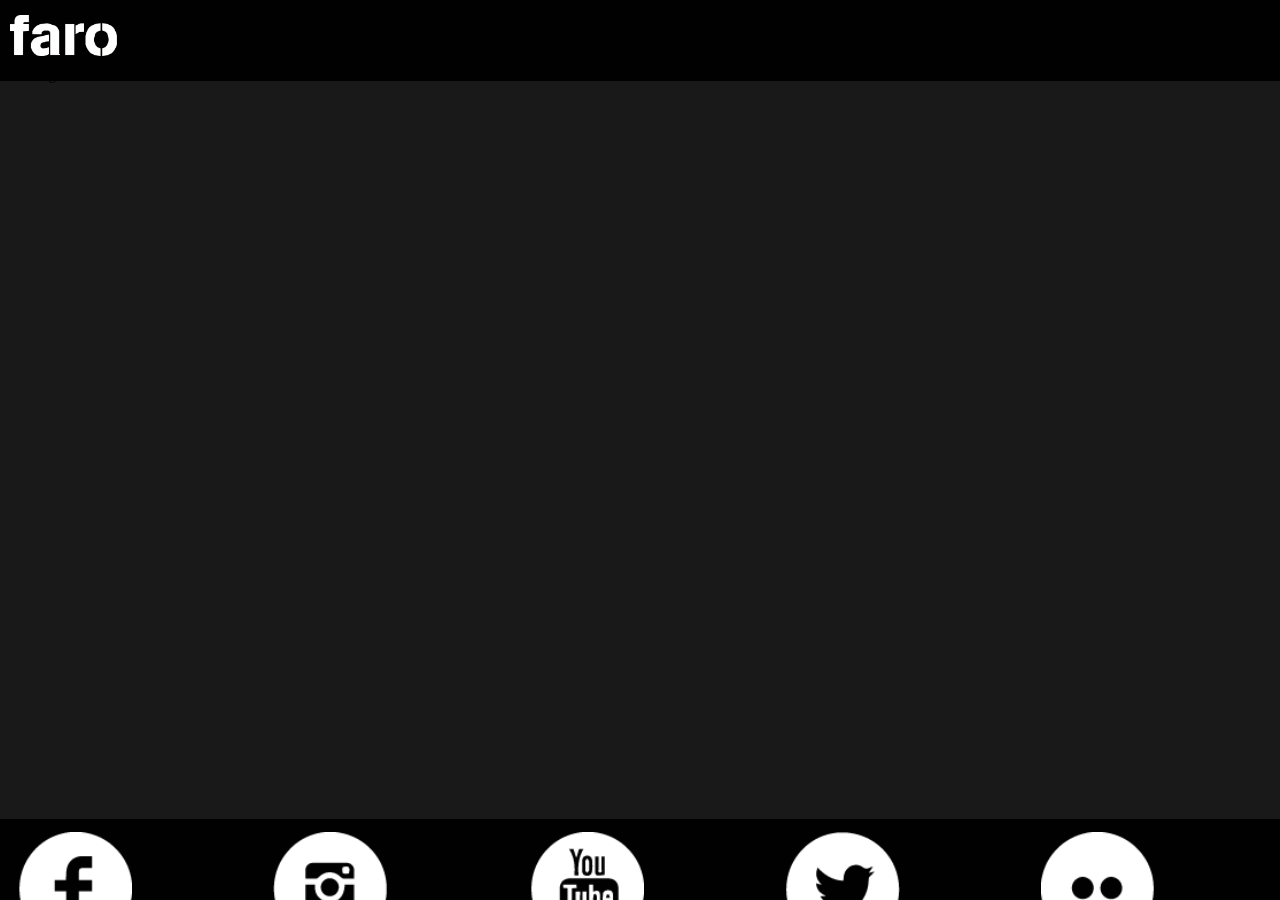
<file: dos.html>
<!DOCTYPE html>
<html>
<head>
<title></title>
<meta charset="utf-8">
<meta name="viewport" content="width=device-width, initial-scale=1.0, user-scalable=0, minimum-scale=1.0, maximum-scale=1.0">

     <link rel="stylesheet" type="text/css" href="css/page.css" />
 <script type="text/javascript" src="js/jquery.min.js"></script>


<style>
	#todo{ background-color:#FFF; border:2px solid #000;}
	#imagen img{width:100%;height:40%;}
	.fecha{ margin:0;padding:0; border-bottom:2px solid #000;  width:99.85%; }
	.fecha h3,h4{margin:0;padding:0; margin-left:10px;}
	#description p{margin:10px;}

#contenido{margin-top:65px;margin-bottom:65px;text-align:justify;}

</style>

</head>
<body>
   <header>
        <div id="title">
        <div id="back-btn"><a id="return" href="#"><img src="img/flechas-01.png"/></a></div>
        <img  src="img/prueba.png"/>
          </div>
</header>
    
	
       <div id="page">
       <div id="contenido">
	


</div>
    </div>
     <footer>
    <div><a href="https://www.facebook.com/faro.deoriente"><input type="image" src="img/Face_White.png"/></a></div>
	<div><a href="https://instagram.com/farodeoriente/"><input type="image" src="img/Insta_White.png"/></a></div>
	<div><a href="https://www.youtube.com/user/Farodeorienteoficial"><input type="image" src="img/Youtube_White.png"/></a></div>
    <div><a href="https://twitter.com/farodeoriente"><input type="image" src="img/Tuiter_White.png"/></a></div>
    <div><a href="https://www.flickr.com/photos/29978342@N03"><input type="image" src="img/Flicker_White.png"/></a></div>

      </footer>

<script type="application/javascript">
 $(document).ready(function(){
	  $('#contenido').text('Cargando....');
      $("#contenido").load("http://www.farodeoriente.org/prueba/dos.html");
   });

</script>


</body>
</html>
</file>
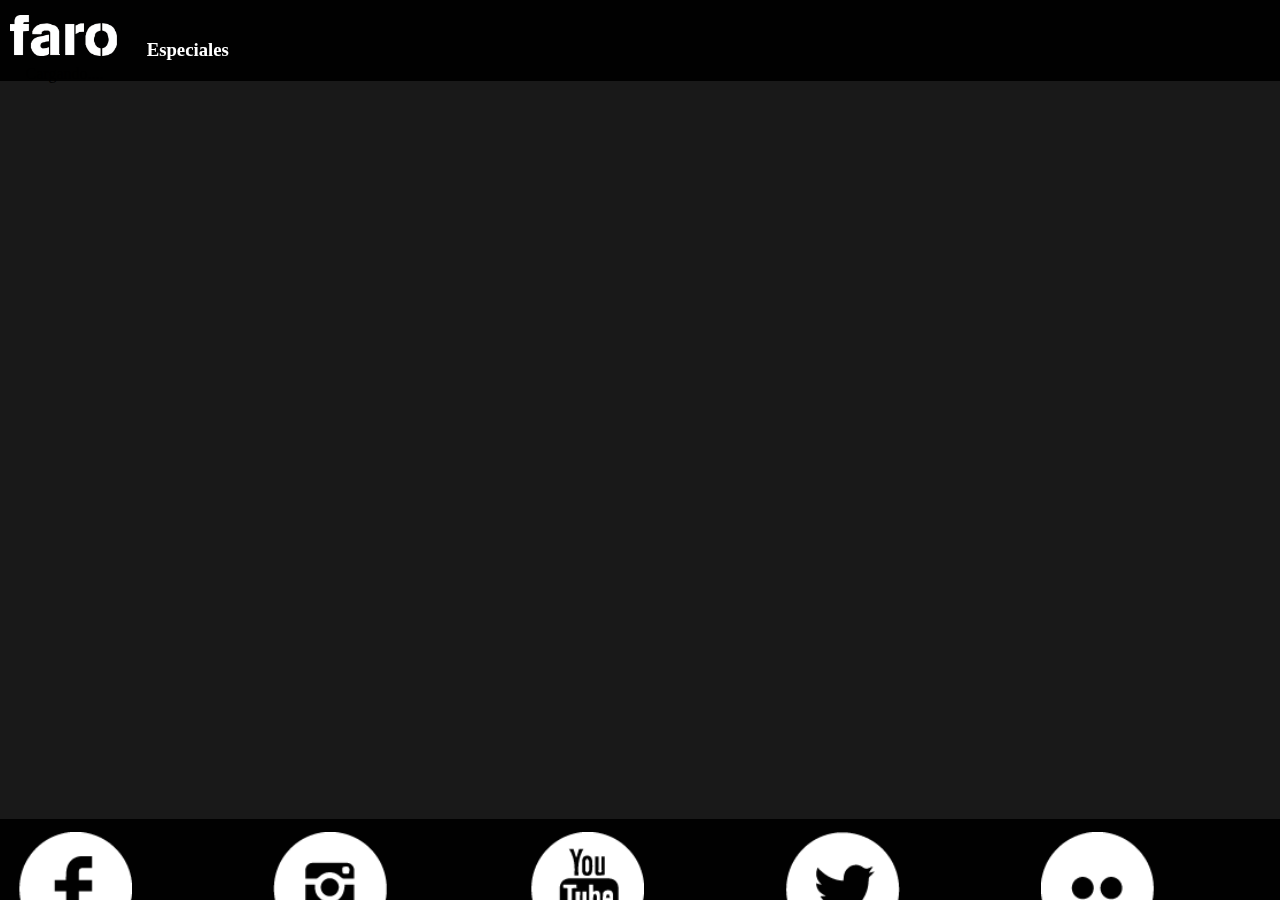
<file: especiales.html>
<!DOCTYPE html>
<html>
<head>
<title></title>
<meta charset="utf-8">
<meta name="viewport" content="width=device-width, initial-scale=1.0, user-scalable=0, minimum-scale=1.0, maximum-scale=1.0">

     <link rel="stylesheet" type="text/css" href="css/page.css" />
 <script type="text/javascript" src="js/jquery.min.js"></script>


<style>
html{
	margin:0;}
body{
	width:100%;
	margin:0;
	}


 #page {
	margin:0% 0% 0% 2%;
	width:96%;
	height:100%;
}


 #page #content {
	width:99%;
	background-color: #CCC;
	border:2px solid #0CC;
	margin-top:2%;
}

 #page #content .flip {
	padding:5px;
	text-align:center;
	background:#099;
	cursor:pointer;
    font-weight: bold;

}
 #page #content .panel {
	background: #099;
	display:none;
}

 #page #content .panel {
	width:100%;
}
 #page #content .photo{width:100%;}
 #page #content .photo img {
	width:100%;
	height:10%;
}

 #page #content .info {
	width:100%;
	height:100%;
}
 #page #content .info p {
margin-top:0px;
height:auto;
}
 .titulo{margin-top:0;
font-family:Verdana, Geneva, sans-serif;
border-bottom: 2px solid #099;}
 .fecha{
	border-top:2px solid #0C6;
	padding:.2em;
	font-style:oblique;
}
 .nombre{
	font-size:1.5em;
}

#contenido{margin-top:65px;margin-bottom:65px;}

</style>

</head>
<body>
   <header>
        <div id="title">
        <div id="back-btn"><a id="return" href="#"><img src="img/flechas-01.png"/></a></div>
        <img  src="img/prueba.png"/>
          <div id="title0"><h3>Especiales</h3></div>
          </div>
</header>
    
	
       <div id="page">
       <div id="contenido">
	


</div>
    </div>
     <footer>
    <div><a href="https://www.facebook.com/faro.deoriente"><input type="image" src="img/Face_White.png"/></a></div>
	<div><a href="https://instagram.com/farodeoriente/"><input type="image" src="img/Insta_White.png"/></a></div>
	<div><a href="https://www.youtube.com/user/Farodeorienteoficial"><input type="image" src="img/Youtube_White.png"/></a></div>
    <div><a href="https://twitter.com/farodeoriente"><input type="image" src="img/Tuiter_White.png"/></a></div>
    <div><a href="https://www.flickr.com/photos/29978342@N03"><input type="image" src="img/Flicker_White.png"/></a></div>

      </footer>
      

<script type="application/javascript">
$(document).ready(function(){
	var estado = false;
	$(".a .flip").on('click',function(){
		$(".a .panel").slideToggle();
		if(estado == true){
		$(this).text("Leer");
			estado = false;
		}else{
			$(this).text("Cerrar")
			estado = true;
			}
	});
	var estado = false;
	$(".b .flip").on('click',function(){
		$(".b .panel").slideToggle();
		if(estado == true){
		$(this).text("Leer");
			estado = false;
		}else{
			$(this).text("Cerrar")
			estado = true;
			}
	});
	var estado = false;
	$(".c .flip").on('click',function(){
		$(".c .panel").slideToggle();
		if(estado == true){
		$(this).text("Leer");
			estado = false;
		}else{
			$(this).text("Cerrar")
			estado = true;
			}
	});
	var estado = false;
	$(".d .flip").on('click',function(){
		$(".d .panel").slideToggle();
		if(estado == true){
		$(this).text("Leer");
			estado = false;
		}else{
			$(this).text("Cerrar")
			estado = true;
			}
	});
	var estado = false;
	$(".e .flip").on('click',function(){
		$(".e .panel").slideToggle();
		if(estado == true){
		$(this).text("Leer");
			estado = false;
		}else{
			$(this).text("Cerrar")
			estado = true;
			}
	});
	var estado = false;
	$(".f .flip").on('click',function(){
		$(".f .panel").slideToggle();
		if(estado == true){
		$(this).text("Leer");
			estado = false;
		}else{
			$(this).text("Cerrar")
			estado = true;
			}
	});
	var estado = false;
	$(".g .flip").on('click',function(){
		$(".g .panel").slideToggle();
		if(estado == true){
		$(this).text("Leer");
			estado = false;
		}else{
			$(this).text("Cerrar")
			estado = true;
			}
	});
	var estado = false;
	$(".h .flip").on('click',function(){
		$(".h .panel").slideToggle();
		if(estado == true){
		$(this).text("Leer");
			estado = false;
		}else{
			$(this).text("Cerrar")
			estado = true;
			}
	});
	var estado = false;
	$(".i .flip").on('click',function(){
		$(".i .panel").slideToggle();
		if(estado == true){
		$(this).text("Leer");
			estado = false;
		}else{
			$(this).text("Cerrar")
			estado = true;
			}
	});
	var estado = false;
	$(".j .flip").on('click',function(){
		$(".j .panel").slideToggle();
		if(estado == true){
		$(this).text("Leer");
			estado = false;
		}else{
			$(this).text("Cerrar")
			estado = true;
			}
	});
	var estado = false;
	$(".k .flip").on('click',function(){
		$(".k .panel").slideToggle();
		if(estado == true){
		$(this).text("Leer");
			estado = false;
		}else{
			$(this).text("Cerrar")
			estado = true;
			}
	});
	var estado = false;
	$(".l .flip").on('click',function(){
		$(".l .panel").slideToggle();
		if(estado == true){
		$(this).text("Leer");
			estado = false;
		}else{
			$(this).text("Cerrar")
			estado = true;
			}
	});
	var estado = false;
	$(".m .flip").on('click',function(){
		$(".m .panel").slideToggle();
		if(estado == true){
		$(this).text("Leer");
			estado = false;
		}else{
			$(this).text("Cerrar")
			estado = true;
			}
	});
	var estado = false;
	$(".n .flip").on('click',function(){
		$(".n .panel").slideToggle();
		if(estado == true){
		$(this).text("Leer");
			estado = false;
		}else{
			$(this).text("Cerrar")
			estado = true;
			}
	});
	var estado = false;
	$(".o .flip").on('click',function(){
		$(".o .panel").slideToggle();
		if(estado == true){
		$(this).text("Leer");
			estado = false;
		}else{
			$(this).text("Cerrar")
			estado = true;
			}
	});
	var estado = false;
	$(".p .flip").on('click',function(){
		$(".p .panel").slideToggle();
		if(estado == true){
		$(this).text("Leer");
			estado = false;
		}else{
			$(this).text("Cerrar")
			estado = true;
			}
	});
	var estado = false;
	$(".q .flip").on('click',function(){
		$(".q .panel").slideToggle();
		if(estado == true){
		$(this).text("Leer");
			estado = false;
		}else{
			$(this).text("Cerrar")
			estado = true;
			}
	});
	var estado = false;
	$(".r .flip").on('click',function(){
		$(".r .panel").slideToggle();
		if(estado == true){
		$(this).text("Leer");
			estado = false;
		}else{
			$(this).text("Cerrar")
			estado = true;
			}
	});
	var estado = false;
	$(".s .flip").on('click',function(){
		$(".s .panel").slideToggle();
		if(estado == true){
		$(this).text("Leer");
			estado = false;
		}else{
			$(this).text("Cerrar")
			estado = true;
			}
	});
	var estado = false;
	$(".t .flip").on('click',function(){
		$(".t .panel").slideToggle();
		if(estado == true){
		$(this).text("Leer");
			estado = false;
		}else{
			$(this).text("Cerrar")
			estado = true;
			}
	});
	var estado = false;
	$(".u .flip").on('click',function(){
		$(".u .panel").slideToggle();
		if(estado == true){
		$(this).text("Leer");
			estado = false;
		}else{
			$(this).text("Cerrar")
			estado = true;
			}
	});
	var estado = false;
	$(".v .flip").on('click',function(){
		$(".v .panel").slideToggle();
		if(estado == true){
		$(this).text("Leer");
			estado = false;
		}else{
			$(this).text("Cerrar")
			estado = true;
			}
	});
	var estado = false;
	$(".w .flip").on('click',function(){
		$(".w .panel").slideToggle();
		if(estado == true){
		$(this).text("Leer");
			estado = false;
		}else{
			$(this).text("Cerrar")
			estado = true;
			}
	});
	var estado = false;
	$(".x .flip").on('click',function(){
		$(".x .panel").slideToggle();
		if(estado == true){
		$(this).text("Leer");
			estado = false;
		}else{
			$(this).text("Cerrar")
			estado = true;
			}
	});
	var estado = false;
	$(".y .flip").on('click',function(){
		$(".y .panel").slideToggle();
		if(estado == true){
		$(this).text("Leer");
			estado = false;
		}else{
			$(this).text("Cerrar")
			estado = true;
			}
	});
	var estado = false;
	$(".z .flip").on('click',function(){
		$(".z .panel").slideToggle();
		if(estado == true){
		$(this).text("Leer");
			estado = false;
		}else{
			$(this).text("Cerrar")
			estado = true;
			}
	});

});

</script>
<script type="text/javascript">
$(document).ready(function(){
   var refreshId = setInterval('load-async', 3000);
   $.ajaxSetup({ cache: false });
 });
 
 $(document).ready(function(){
	  $('#contenido').text('Cargando....');
      $("#contenido").load("http://www.farodeoriente.org/prueba/especiales.html");
   });
</script>


</body>
</html>
</file>
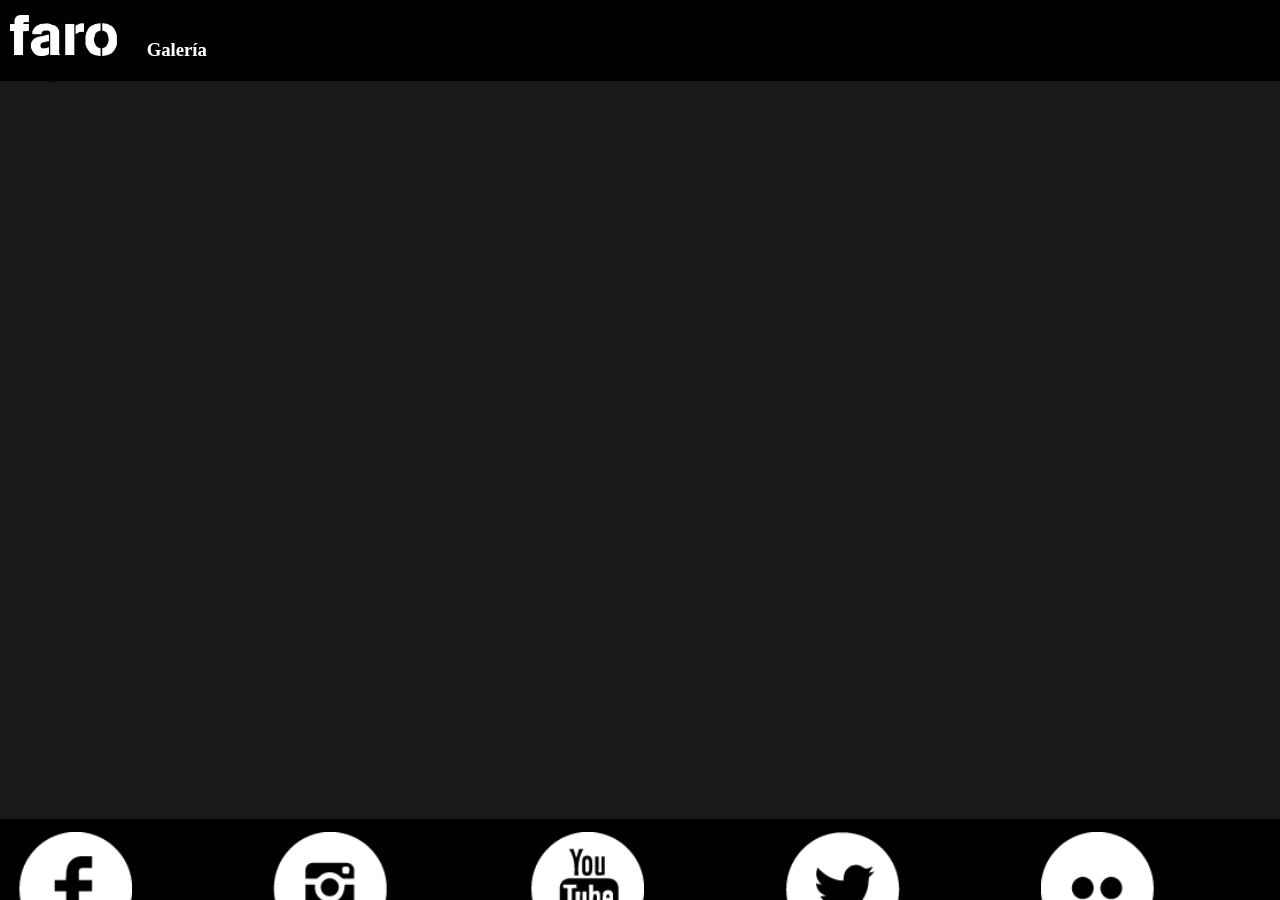
<file: galeria.html>
<!DOCTYPE html>
<html>
<head>
<title></title>
<meta charset="utf-8">
<meta name="viewport" content="width=device-width, initial-scale=1.0, user-scalable=0, minimum-scale=1.0, maximum-scale=1.0">

     <link rel="stylesheet" type="text/css" href="css/page.css" />
 <script type="text/javascript" src="js/jquery.min.js"></script>


<style>
html{
	margin:0;}
body{
	width:100%;
	margin:0;
	}
 .container
{
	width: 100%;
	margin:0;
}
/*--- latest-posts ---*/
 .latest-posts 
 {
	 margin:0;
	 padding:5px;
 }
 .container-0 
{
	border-style:solid;
	border-width:2px;
	margin-bottom:1em;
	border-color: #77bbf8;
}
 .container-0 h2 
{
	color:#2273a8;
	font-family: ubuntu, helvetica, arial;
	font-weight:700;
	font-size: 18px;
	margin:0 ;
	padding:0;
}
 .container-0 h3 
{
	color:#2273a8;
	font-family: ubuntu, helvetica, arial;
	font-weight:700;
	font-size: 18px;
	margin-top: 7%;
	text-decoration:none;
}
 .container-0 span
{
	display:block;
	font-family: ubuntu, helvetica, arial;
	font-weight: 700;
	color:#2273a8;
	font-size: 13px;
	margin:0;
}
 .container-0 p
{
	font-family: ubuntu, helvetica, arial;
	color:#999;
	font-size: 16px;
	padding:4px;
}
 .container-0 ul li
{
	font-family: ubuntu, helvetica, arial;
	color:#999;
	font-size: 13px;
	margin-left:2em;
}
.title{
	background:#abd9fd;
	padding-top:5px;
	margin:0;
	margin-bottom:5px;
	border-bottom:solid;
	border-widht:1px;
	border-color: #77bbf8;
}
 .reload{
	z-index:2;
    position: absolute;
    top: 5px;
    right: 5px;
    width:10%;
    line-height: 36px;
	-webkit-border-radius: 3px;
	-moz-border-radius: 3px;
	border-radius: 3px;
	-webkit-transform:translate3d(0,-30px,0)
	}
 .reload a img{
	float:right;
		height:25px;
	margin-top:6px;
}

 #page {
	margin:0% 0% 0% 2%;
	width:96%;
	height:100%;
}


 #page #content {
	width:99%;
	background-color: #CCC;
	border:2px solid #0CC;
	margin-top:2%;
}

 #page #content .flip {
	padding:5px;
	text-align:center;
	background:#099;
	cursor:pointer;
    font-weight: bold;

}
 #page #content .panel {
	background: #099;
	display:none;
}

 #page #content .panel {
	width:100%;
}
 #page #content .photo{width:100%;}
 #page #content .photo img {
	width:100%;
	height:10%;
}

 #page #content .info {
	width:100%;
	height:100%;
}
 #page #content .info p {
margin-top:0px;
height:auto;
}
 .titulo{margin-top:0;
font-family:Verdana, Geneva, sans-serif;
border-bottom: 2px solid #099;}
 .fecha{
	border-top:2px solid #0C6;
	padding:.2em;
	font-style:oblique;
}
 .nombre{
	font-size:1.5em;
}

#contenido{margin-top:65px;margin-bottom:65px;}

</style>

</head>
<body>
   <header>
        <div id="title">
        <div id="back-btn"><a id="return" href="#"><img src="img/flechas-01.png"/></a></div>
        <img  src="img/prueba.png"/>
          <div id="title0"><h3>Galería</h3></div>
          </div>
</header>
    
	
       <div id="page">
       <div id="contenido">
	


</div>
    </div>
     <footer>
    <div><a href="https://www.facebook.com/faro.deoriente"><input type="image" src="img/Face_White.png"/></a></div>
	<div><a href="https://instagram.com/farodeoriente/"><input type="image" src="img/Insta_White.png"/></a></div>
	<div><a href="https://www.youtube.com/user/Farodeorienteoficial"><input type="image" src="img/Youtube_White.png"/></a></div>
    <div><a href="https://twitter.com/farodeoriente"><input type="image" src="img/Tuiter_White.png"/></a></div>
    <div><a href="https://www.flickr.com/photos/29978342@N03"><input type="image" src="img/Flicker_White.png"/></a></div>

      </footer>
      

<script type="application/javascript">
$(document).ready(function(){
	var estado = false;
	$(".a .flip").on('click',function(){
		$(".a .panel").slideToggle();
		if(estado == true){
		$(this).text("Leer");
			estado = false;
		}else{
			$(this).text("Cerrar")
			estado = true;
			}
	});
	var estado = false;
	$(".b .flip").on('click',function(){
		$(".b .panel").slideToggle();
		if(estado == true){
		$(this).text("Leer");
			estado = false;
		}else{
			$(this).text("Cerrar")
			estado = true;
			}
	});
	var estado = false;
	$(".c .flip").on('click',function(){
		$(".c .panel").slideToggle();
		if(estado == true){
		$(this).text("Leer");
			estado = false;
		}else{
			$(this).text("Cerrar")
			estado = true;
			}
	});
	var estado = false;
	$(".d .flip").on('click',function(){
		$(".d .panel").slideToggle();
		if(estado == true){
		$(this).text("Leer");
			estado = false;
		}else{
			$(this).text("Cerrar")
			estado = true;
			}
	});
	var estado = false;
	$(".e .flip").on('click',function(){
		$(".e .panel").slideToggle();
		if(estado == true){
		$(this).text("Leer");
			estado = false;
		}else{
			$(this).text("Cerrar")
			estado = true;
			}
	});
	var estado = false;
	$(".f .flip").on('click',function(){
		$(".f .panel").slideToggle();
		if(estado == true){
		$(this).text("Leer");
			estado = false;
		}else{
			$(this).text("Cerrar")
			estado = true;
			}
	});
	var estado = false;
	$(".g .flip").on('click',function(){
		$(".g .panel").slideToggle();
		if(estado == true){
		$(this).text("Leer");
			estado = false;
		}else{
			$(this).text("Cerrar")
			estado = true;
			}
	});
	var estado = false;
	$(".h .flip").on('click',function(){
		$(".h .panel").slideToggle();
		if(estado == true){
		$(this).text("Leer");
			estado = false;
		}else{
			$(this).text("Cerrar")
			estado = true;
			}
	});
	var estado = false;
	$(".i .flip").on('click',function(){
		$(".i .panel").slideToggle();
		if(estado == true){
		$(this).text("Leer");
			estado = false;
		}else{
			$(this).text("Cerrar")
			estado = true;
			}
	});
	var estado = false;
	$(".j .flip").on('click',function(){
		$(".j .panel").slideToggle();
		if(estado == true){
		$(this).text("Leer");
			estado = false;
		}else{
			$(this).text("Cerrar")
			estado = true;
			}
	});
	var estado = false;
	$(".k .flip").on('click',function(){
		$(".k .panel").slideToggle();
		if(estado == true){
		$(this).text("Leer");
			estado = false;
		}else{
			$(this).text("Cerrar")
			estado = true;
			}
	});
	var estado = false;
	$(".l .flip").on('click',function(){
		$(".l .panel").slideToggle();
		if(estado == true){
		$(this).text("Leer");
			estado = false;
		}else{
			$(this).text("Cerrar")
			estado = true;
			}
	});
	var estado = false;
	$(".m .flip").on('click',function(){
		$(".m .panel").slideToggle();
		if(estado == true){
		$(this).text("Leer");
			estado = false;
		}else{
			$(this).text("Cerrar")
			estado = true;
			}
	});
	var estado = false;
	$(".n .flip").on('click',function(){
		$(".n .panel").slideToggle();
		if(estado == true){
		$(this).text("Leer");
			estado = false;
		}else{
			$(this).text("Cerrar")
			estado = true;
			}
	});
	var estado = false;
	$(".o .flip").on('click',function(){
		$(".o .panel").slideToggle();
		if(estado == true){
		$(this).text("Leer");
			estado = false;
		}else{
			$(this).text("Cerrar")
			estado = true;
			}
	});
	var estado = false;
	$(".p .flip").on('click',function(){
		$(".p .panel").slideToggle();
		if(estado == true){
		$(this).text("Leer");
			estado = false;
		}else{
			$(this).text("Cerrar")
			estado = true;
			}
	});
	var estado = false;
	$(".q .flip").on('click',function(){
		$(".q .panel").slideToggle();
		if(estado == true){
		$(this).text("Leer");
			estado = false;
		}else{
			$(this).text("Cerrar")
			estado = true;
			}
	});
	var estado = false;
	$(".r .flip").on('click',function(){
		$(".r .panel").slideToggle();
		if(estado == true){
		$(this).text("Leer");
			estado = false;
		}else{
			$(this).text("Cerrar")
			estado = true;
			}
	});
	var estado = false;
	$(".s .flip").on('click',function(){
		$(".s .panel").slideToggle();
		if(estado == true){
		$(this).text("Leer");
			estado = false;
		}else{
			$(this).text("Cerrar")
			estado = true;
			}
	});
	var estado = false;
	$(".t .flip").on('click',function(){
		$(".t .panel").slideToggle();
		if(estado == true){
		$(this).text("Leer");
			estado = false;
		}else{
			$(this).text("Cerrar")
			estado = true;
			}
	});
	var estado = false;
	$(".u .flip").on('click',function(){
		$(".u .panel").slideToggle();
		if(estado == true){
		$(this).text("Leer");
			estado = false;
		}else{
			$(this).text("Cerrar")
			estado = true;
			}
	});
	var estado = false;
	$(".v .flip").on('click',function(){
		$(".v .panel").slideToggle();
		if(estado == true){
		$(this).text("Leer");
			estado = false;
		}else{
			$(this).text("Cerrar")
			estado = true;
			}
	});
	var estado = false;
	$(".w .flip").on('click',function(){
		$(".w .panel").slideToggle();
		if(estado == true){
		$(this).text("Leer");
			estado = false;
		}else{
			$(this).text("Cerrar")
			estado = true;
			}
	});
	var estado = false;
	$(".x .flip").on('click',function(){
		$(".x .panel").slideToggle();
		if(estado == true){
		$(this).text("Leer");
			estado = false;
		}else{
			$(this).text("Cerrar")
			estado = true;
			}
	});
	var estado = false;
	$(".y .flip").on('click',function(){
		$(".y .panel").slideToggle();
		if(estado == true){
		$(this).text("Leer");
			estado = false;
		}else{
			$(this).text("Cerrar")
			estado = true;
			}
	});
	var estado = false;
	$(".z .flip").on('click',function(){
		$(".z .panel").slideToggle();
		if(estado == true){
		$(this).text("Leer");
			estado = false;
		}else{
			$(this).text("Cerrar")
			estado = true;
			}
	});

});

</script>
<script type="text/javascript">
$(document).ready(function(){
   var refreshId = setInterval('load-async', 3000);
   $.ajaxSetup({ cache: false });
 });
 
 $(document).ready(function(){
	  $('#contenido').text('Cargando....');
      $("#contenido").load("http://www.farodeoriente.org/prueba/galeria.html");
   });
</script>


</body>
</html>
</file>
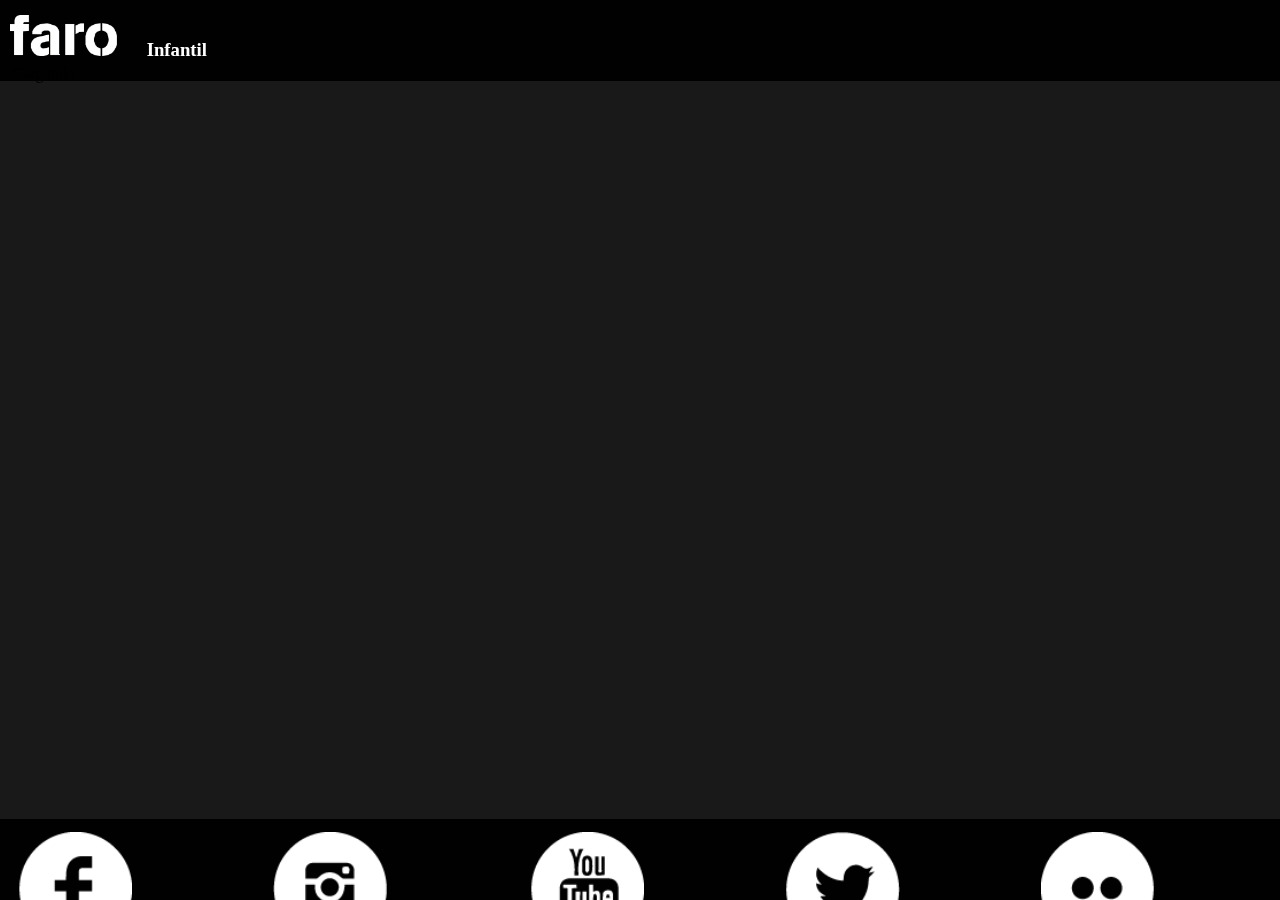
<file: infantil.html>
<!DOCTYPE html>
<html>
<head>
<title></title>
<meta charset="utf-8">
<meta name="viewport" content="width=device-width, initial-scale=1.0, user-scalable=0, minimum-scale=1.0, maximum-scale=1.0">

     <link rel="stylesheet" type="text/css" href="css/page.css" />
 <script type="text/javascript" src="js/jquery.min.js"></script>


<style>
html{
	margin:0;}
body{
	width:100%;
	margin:0;
	}
 .container
{
	width: 100%;
	margin:0;
}
/*--- latest-posts ---*/
 .latest-posts 
 {
	 margin:0;
	 padding:5px;
 }
 .container-0 
{
	border-style:solid;
	border-width:2px;
	margin-bottom:1em;
	border-color: #77bbf8;
}
 .container-0 h2 
{
	color:#2273a8;
	font-family: ubuntu, helvetica, arial;
	font-weight:700;
	font-size: 18px;
	margin:0 ;
	padding:0;
}
 .container-0 h3 
{
	color:#2273a8;
	font-family: ubuntu, helvetica, arial;
	font-weight:700;
	font-size: 18px;
	margin-top: 7%;
	text-decoration:none;
}
 .container-0 span
{
	display:block;
	font-family: ubuntu, helvetica, arial;
	font-weight: 700;
	color:#2273a8;
	font-size: 13px;
	margin:0;
}
 .container-0 p
{
	font-family: ubuntu, helvetica, arial;
	color:#999;
	font-size: 16px;
	padding:4px;
}
 .container-0 ul li
{
	font-family: ubuntu, helvetica, arial;
	color:#999;
	font-size: 13px;
	margin-left:2em;
}
.title{
	background:#abd9fd;
	padding-top:5px;
	margin:0;
	margin-bottom:5px;
	border-bottom:solid;
	border-widht:1px;
	border-color: #77bbf8;
}
 .reload{
	z-index:2;
    position: absolute;
    top: 5px;
    right: 5px;
    width:10%;
    line-height: 36px;
	-webkit-border-radius: 3px;
	-moz-border-radius: 3px;
	border-radius: 3px;
	-webkit-transform:translate3d(0,-30px,0)
	}
 .reload a img{
	float:right;
		height:25px;
	margin-top:6px;
}

 #page {
	margin:0% 0% 0% 1%;
	width:97%;
	height:100%;
}


 #page #content {
	 margin-left:2px;
	width:98%;
	background-color: #CCC;
	border:2px solid #0CC;
	margin-top:2%;
}

 #page #content .flip {
	padding:5px;
	text-align:center;
	background:#099;
	cursor:pointer;
    font-weight: bold;

}
 #page #content .panel {
	background: #099;
	display:none;
}

 #page #content .panel {
	width:100%;
}
 #page #content .photo{width:100%;}
 #page #content .photo img {
	width:100%;
	height:10%;
}

 #page #content .info {
	width:100%;
	height:100%;
}
 #page #content .info p {
margin-top:0px;
height:auto;
}
 .titulo{margin-top:0;
font-family:Verdana, Geneva, sans-serif;
border-bottom: 2px solid #099;}
 .fecha{
	border-top:2px solid #0C6;
	padding:.2em;
	font-style:oblique;
}
 .nombre{
	font-size:1.5em;
}

#contenido{margin-top:65px;margin-bottom:65px;width:100%;}

</style>

</head>
<body>
   <header>
        <div id="title">
        <div id="back-btn"><a id="return" href="#"><img src="img/flechas-01.png"/></a></div>
        <img  src="img/prueba.png"/>
          <div id="title0"><h3>Infantil</h3></div>
          </div>
</header>
    
	
       <div id="page">
       <div id="contenido">
	


</div>
    </div>
     <footer>
    <div><a href="https://www.facebook.com/faro.deoriente"><input type="image" src="img/Face_White.png"/></a></div>
	<div><a href="https://instagram.com/farodeoriente/"><input type="image" src="img/Insta_White.png"/></a></div>
	<div><a href="https://www.youtube.com/user/Farodeorienteoficial"><input type="image" src="img/Youtube_White.png"/></a></div>
    <div><a href="https://twitter.com/farodeoriente"><input type="image" src="img/Tuiter_White.png"/></a></div>
    <div><a href="https://www.flickr.com/photos/29978342@N03"><input type="image" src="img/Flicker_White.png"/></a></div>

      </footer>
      

<script type="application/javascript">
$(document).ready(function(){
	var estado = false;
	$(".a .flip").on('click',function(){
		$(".a .panel").slideToggle();
		if(estado == true){
		$(this).text("Leer");
			estado = false;
		}else{
			$(this).text("Cerrar")
			estado = true;
			}
	});
	var estado = false;
	$(".b .flip").on('click',function(){
		$(".b .panel").slideToggle();
		if(estado == true){
		$(this).text("Leer");
			estado = false;
		}else{
			$(this).text("Cerrar")
			estado = true;
			}
	});
	var estado = false;
	$(".c .flip").on('click',function(){
		$(".c .panel").slideToggle();
		if(estado == true){
		$(this).text("Leer");
			estado = false;
		}else{
			$(this).text("Cerrar")
			estado = true;
			}
	});
	var estado = false;
	$(".d .flip").on('click',function(){
		$(".d .panel").slideToggle();
		if(estado == true){
		$(this).text("Leer");
			estado = false;
		}else{
			$(this).text("Cerrar")
			estado = true;
			}
	});
	var estado = false;
	$(".e .flip").on('click',function(){
		$(".e .panel").slideToggle();
		if(estado == true){
		$(this).text("Leer");
			estado = false;
		}else{
			$(this).text("Cerrar")
			estado = true;
			}
	});
	var estado = false;
	$(".f .flip").on('click',function(){
		$(".f .panel").slideToggle();
		if(estado == true){
		$(this).text("Leer");
			estado = false;
		}else{
			$(this).text("Cerrar")
			estado = true;
			}
	});
	var estado = false;
	$(".g .flip").on('click',function(){
		$(".g .panel").slideToggle();
		if(estado == true){
		$(this).text("Leer");
			estado = false;
		}else{
			$(this).text("Cerrar")
			estado = true;
			}
	});
	var estado = false;
	$(".h .flip").on('click',function(){
		$(".h .panel").slideToggle();
		if(estado == true){
		$(this).text("Leer");
			estado = false;
		}else{
			$(this).text("Cerrar")
			estado = true;
			}
	});
	var estado = false;
	$(".i .flip").on('click',function(){
		$(".i .panel").slideToggle();
		if(estado == true){
		$(this).text("Leer");
			estado = false;
		}else{
			$(this).text("Cerrar")
			estado = true;
			}
	});
	var estado = false;
	$(".j .flip").on('click',function(){
		$(".j .panel").slideToggle();
		if(estado == true){
		$(this).text("Leer");
			estado = false;
		}else{
			$(this).text("Cerrar")
			estado = true;
			}
	});
	var estado = false;
	$(".k .flip").on('click',function(){
		$(".k .panel").slideToggle();
		if(estado == true){
		$(this).text("Leer");
			estado = false;
		}else{
			$(this).text("Cerrar")
			estado = true;
			}
	});
	var estado = false;
	$(".l .flip").on('click',function(){
		$(".l .panel").slideToggle();
		if(estado == true){
		$(this).text("Leer");
			estado = false;
		}else{
			$(this).text("Cerrar")
			estado = true;
			}
	});
	var estado = false;
	$(".m .flip").on('click',function(){
		$(".m .panel").slideToggle();
		if(estado == true){
		$(this).text("Leer");
			estado = false;
		}else{
			$(this).text("Cerrar")
			estado = true;
			}
	});
	var estado = false;
	$(".n .flip").on('click',function(){
		$(".n .panel").slideToggle();
		if(estado == true){
		$(this).text("Leer");
			estado = false;
		}else{
			$(this).text("Cerrar")
			estado = true;
			}
	});
	var estado = false;
	$(".o .flip").on('click',function(){
		$(".o .panel").slideToggle();
		if(estado == true){
		$(this).text("Leer");
			estado = false;
		}else{
			$(this).text("Cerrar")
			estado = true;
			}
	});
	var estado = false;
	$(".p .flip").on('click',function(){
		$(".p .panel").slideToggle();
		if(estado == true){
		$(this).text("Leer");
			estado = false;
		}else{
			$(this).text("Cerrar")
			estado = true;
			}
	});
	var estado = false;
	$(".q .flip").on('click',function(){
		$(".q .panel").slideToggle();
		if(estado == true){
		$(this).text("Leer");
			estado = false;
		}else{
			$(this).text("Cerrar")
			estado = true;
			}
	});
	var estado = false;
	$(".r .flip").on('click',function(){
		$(".r .panel").slideToggle();
		if(estado == true){
		$(this).text("Leer");
			estado = false;
		}else{
			$(this).text("Cerrar")
			estado = true;
			}
	});
	var estado = false;
	$(".s .flip").on('click',function(){
		$(".s .panel").slideToggle();
		if(estado == true){
		$(this).text("Leer");
			estado = false;
		}else{
			$(this).text("Cerrar")
			estado = true;
			}
	});
	var estado = false;
	$(".t .flip").on('click',function(){
		$(".t .panel").slideToggle();
		if(estado == true){
		$(this).text("Leer");
			estado = false;
		}else{
			$(this).text("Cerrar")
			estado = true;
			}
	});
	var estado = false;
	$(".u .flip").on('click',function(){
		$(".u .panel").slideToggle();
		if(estado == true){
		$(this).text("Leer");
			estado = false;
		}else{
			$(this).text("Cerrar")
			estado = true;
			}
	});
	var estado = false;
	$(".v .flip").on('click',function(){
		$(".v .panel").slideToggle();
		if(estado == true){
		$(this).text("Leer");
			estado = false;
		}else{
			$(this).text("Cerrar")
			estado = true;
			}
	});
	var estado = false;
	$(".w .flip").on('click',function(){
		$(".w .panel").slideToggle();
		if(estado == true){
		$(this).text("Leer");
			estado = false;
		}else{
			$(this).text("Cerrar")
			estado = true;
			}
	});
	var estado = false;
	$(".x .flip").on('click',function(){
		$(".x .panel").slideToggle();
		if(estado == true){
		$(this).text("Leer");
			estado = false;
		}else{
			$(this).text("Cerrar")
			estado = true;
			}
	});
	var estado = false;
	$(".y .flip").on('click',function(){
		$(".y .panel").slideToggle();
		if(estado == true){
		$(this).text("Leer");
			estado = false;
		}else{
			$(this).text("Cerrar")
			estado = true;
			}
	});
	var estado = false;
	$(".z .flip").on('click',function(){
		$(".z .panel").slideToggle();
		if(estado == true){
		$(this).text("Leer");
			estado = false;
		}else{
			$(this).text("Cerrar")
			estado = true;
			}
	});

});

</script>
<script type="text/javascript">
$(document).ready(function(){
   var refreshId = setInterval('load-async', 3000);
   $.ajaxSetup({ cache: false });
 });
 
 $(document).ready(function(){
	  $('#contenido').text('Cargando....');
      $("#contenido").load("http://www.farodeoriente.org/prueba/infantil.html");
   });
</script>


</body>
</html>
</file>
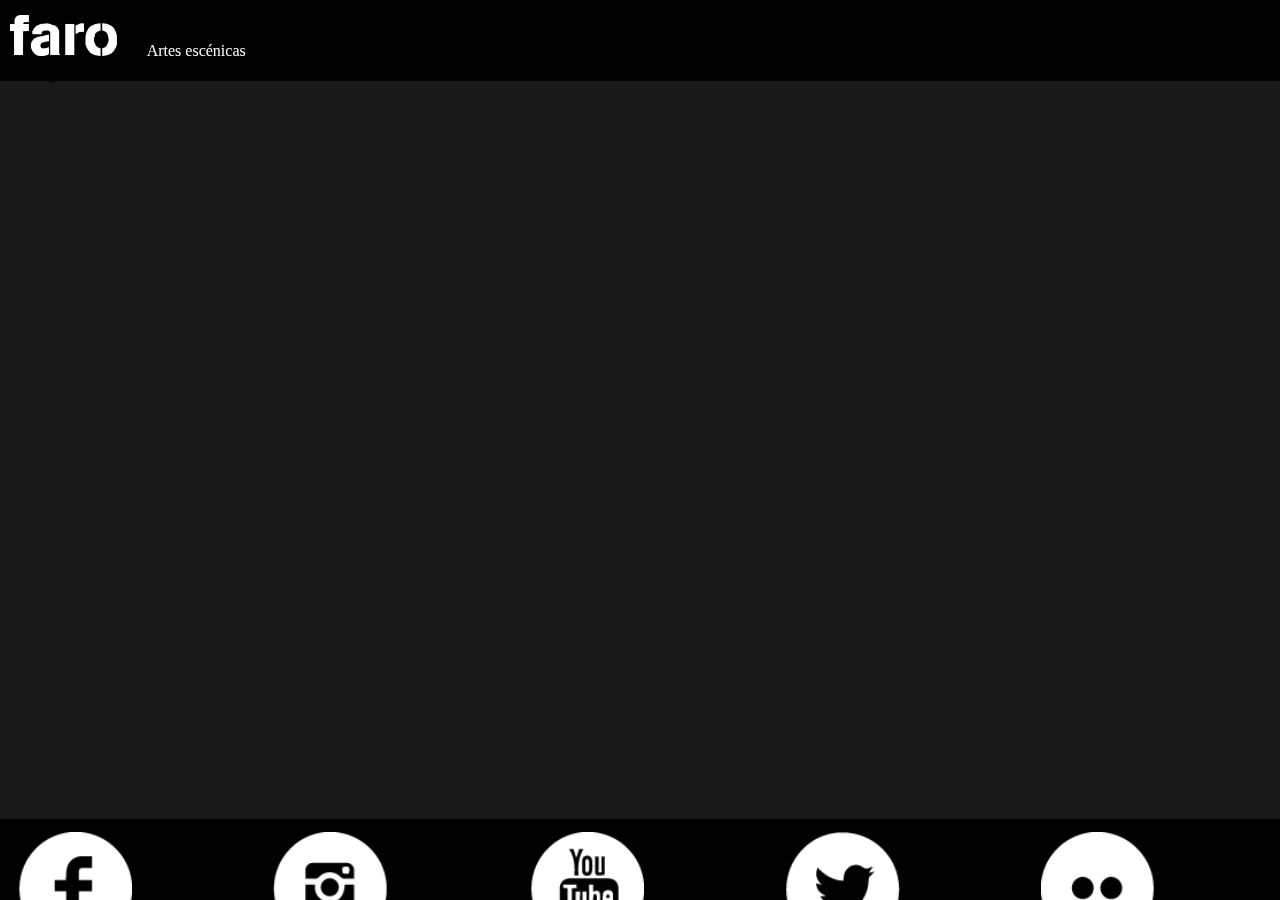
<file: literatura.html>
<!DOCTYPE html>
<html>
<head>
<title></title>
<meta charset="utf-8">
<meta name="viewport" content="width=device-width, initial-scale=1.0, user-scalable=0, minimum-scale=1.0, maximum-scale=1.0">

     <link rel="stylesheet" type="text/css" href="css/page.css" />
 <script type="text/javascript" src="js/jquery.min.js"></script>
 <script type="text/javascript" src="js/jquery.js"></script>


<style>
html{
	margin:0;}
body{
	width:100%;
	margin:0;
	}
 .container
{
	width: 100%;
	margin:0;
}
/*--- latest-posts ---*/
 .latest-posts 
 {
	 margin:0;
	 padding:5px;
 }
 .container-0 
{
	border-style:solid;
	border-width:2px;
	margin-bottom:1em;
	border-color: #77bbf8;
}
 .container-0 h2 
{
	color:#2273a8;
	font-family: ubuntu, helvetica, arial;
	font-weight:700;
	font-size: 18px;
	margin:0 ;
	padding:0;
}
 .container-0 h3 
{
	color:#2273a8;
	font-family: ubuntu, helvetica, arial;
	font-weight:700;
	font-size: 18px;
	margin-top: 7%;
	text-decoration:none;
}
 .container-0 span
{
	display:block;
	font-family: ubuntu, helvetica, arial;
	font-weight: 700;
	color:#2273a8;
	font-size: 13px;
	margin:0;
}
 .container-0 p
{
	font-family: ubuntu, helvetica, arial;
	color:#999;
	font-size: 16px;
	padding:4px;
}
 .container-0 ul li
{
	font-family: ubuntu, helvetica, arial;
	color:#999;
	font-size: 13px;
	margin-left:2em;
}
.title{
	background:#abd9fd;
	padding-top:5px;
	margin:0;
	margin-bottom:5px;
	border-bottom:solid;
	border-widht:1px;
	border-color: #77bbf8;
}
 .reload{
	z-index:2;
    position: absolute;
    top: 5px;
    right: 5px;
    width:10%;
    line-height: 36px;
	-webkit-border-radius: 3px;
	-moz-border-radius: 3px;
	border-radius: 3px;
	-webkit-transform:translate3d(0,-30px,0)
	}
 .reload a img{
	float:right;
		height:25px;
	margin-top:6px;
}

 #page {
	margin:0% 0% 0% 2%;
	width:96%;
	height:100%;
}


 #page #content {
	width:99%;
	background-color: #CCC;
	border:2px solid #0CC;
	margin-top:2%;
}

 #page #content .flip {
	padding:5px;
	text-align:center;
	background:#099;
	cursor:pointer;
    font-weight: bold;

}
 #page #content .panel {
	background: #099;
	display:none;
}

 #page #content .panel {
	width:100%;
}
 #page #content .photo{width:100%;}
 #page #content .photo img {
	width:100%;
	height:10%;
}

 #page #content .info {
	width:100%;
	height:100%;
}
 #page #content .info p {
margin-top:0px;
height:auto;
}
 .titulo{margin-top:0;
font-family:Verdana, Geneva, sans-serif;
border-bottom: 2px solid #099;}
 .fecha{
	border-top:2px solid #0C6;
	padding:.2em;
	font-style:oblique;
}
 .nombre{
	font-size:1.5em;
}

#contenido{margin-top:65px;margin-bottom:65px;}

</style>

</head>
<body>
   <header>
        <div id="title">
        <div id="back-btn"><a id="return" href="#"><img src="img/flechas-01.png"/></a></div>
        <img  src="img/prueba.png"/>
          <div id="title0">Artes escénicas</div>
          </div>
</header>
    
	
       <div id="page">
       <div id="contenido">
	


</div>
    </div>
     <footer>
    <div><a href="https://www.facebook.com/faro.deoriente"><input type="image" src="img/Face_White.png"/></a></div>
	<div><a href="https://instagram.com/farodeoriente/"><input type="image" src="img/Insta_White.png"/></a></div>
	<div><a href="https://www.youtube.com/user/Farodeorienteoficial"><input type="image" src="img/Youtube_White.png"/></a></div>
    <div><a href="https://twitter.com/farodeoriente"><input type="image" src="img/Tuiter_White.png"/></a></div>
    <div><a href="https://www.flickr.com/photos/29978342@N03"><input type="image" src="img/Flicker_White.png"/></a></div>

      </footer>
      

<script type="application/javascript">
$(document).ready(function(){
	var estado = false;
	$(".a .flip").on('click',function(){
		$(".a .panel").slideToggle();
		if(estado == true){
		$(this).text("Leer");
			estado = false;
		}else{
			$(this).text("Cerrar")
			estado = true;
			}
	});
	var estado = false;
	$(".b .flip").on('click',function(){
		$(".b .panel").slideToggle();
		if(estado == true){
		$(this).text("Leer");
			estado = false;
		}else{
			$(this).text("Cerrar")
			estado = true;
			}
	});
	var estado = false;
	$(".c .flip").on('click',function(){
		$(".c .panel").slideToggle();
		if(estado == true){
		$(this).text("Leer");
			estado = false;
		}else{
			$(this).text("Cerrar")
			estado = true;
			}
	});
	var estado = false;
	$(".d .flip").on('click',function(){
		$(".d .panel").slideToggle();
		if(estado == true){
		$(this).text("Leer");
			estado = false;
		}else{
			$(this).text("Cerrar")
			estado = true;
			}
	});
	var estado = false;
	$(".e .flip").on('click',function(){
		$(".e .panel").slideToggle();
		if(estado == true){
		$(this).text("Leer");
			estado = false;
		}else{
			$(this).text("Cerrar")
			estado = true;
			}
	});
	var estado = false;
	$(".f .flip").on('click',function(){
		$(".f .panel").slideToggle();
		if(estado == true){
		$(this).text("Leer");
			estado = false;
		}else{
			$(this).text("Cerrar")
			estado = true;
			}
	});
	var estado = false;
	$(".g .flip").on('click',function(){
		$(".g .panel").slideToggle();
		if(estado == true){
		$(this).text("Leer");
			estado = false;
		}else{
			$(this).text("Cerrar")
			estado = true;
			}
	});
	var estado = false;
	$(".h .flip").on('click',function(){
		$(".h .panel").slideToggle();
		if(estado == true){
		$(this).text("Leer");
			estado = false;
		}else{
			$(this).text("Cerrar")
			estado = true;
			}
	});
	var estado = false;
	$(".i .flip").on('click',function(){
		$(".i .panel").slideToggle();
		if(estado == true){
		$(this).text("Leer");
			estado = false;
		}else{
			$(this).text("Cerrar")
			estado = true;
			}
	});
	var estado = false;
	$(".j .flip").on('click',function(){
		$(".j .panel").slideToggle();
		if(estado == true){
		$(this).text("Leer");
			estado = false;
		}else{
			$(this).text("Cerrar")
			estado = true;
			}
	});
	var estado = false;
	$(".k .flip").on('click',function(){
		$(".k .panel").slideToggle();
		if(estado == true){
		$(this).text("Leer");
			estado = false;
		}else{
			$(this).text("Cerrar")
			estado = true;
			}
	});
	var estado = false;
	$(".l .flip").on('click',function(){
		$(".l .panel").slideToggle();
		if(estado == true){
		$(this).text("Leer");
			estado = false;
		}else{
			$(this).text("Cerrar")
			estado = true;
			}
	});
	var estado = false;
	$(".m .flip").on('click',function(){
		$(".m .panel").slideToggle();
		if(estado == true){
		$(this).text("Leer");
			estado = false;
		}else{
			$(this).text("Cerrar")
			estado = true;
			}
	});
	var estado = false;
	$(".n .flip").on('click',function(){
		$(".n .panel").slideToggle();
		if(estado == true){
		$(this).text("Leer");
			estado = false;
		}else{
			$(this).text("Cerrar")
			estado = true;
			}
	});
	var estado = false;
	$(".o .flip").on('click',function(){
		$(".o .panel").slideToggle();
		if(estado == true){
		$(this).text("Leer");
			estado = false;
		}else{
			$(this).text("Cerrar")
			estado = true;
			}
	});
	var estado = false;
	$(".p .flip").on('click',function(){
		$(".p .panel").slideToggle();
		if(estado == true){
		$(this).text("Leer");
			estado = false;
		}else{
			$(this).text("Cerrar")
			estado = true;
			}
	});
	var estado = false;
	$(".q .flip").on('click',function(){
		$(".q .panel").slideToggle();
		if(estado == true){
		$(this).text("Leer");
			estado = false;
		}else{
			$(this).text("Cerrar")
			estado = true;
			}
	});
	var estado = false;
	$(".r .flip").on('click',function(){
		$(".r .panel").slideToggle();
		if(estado == true){
		$(this).text("Leer");
			estado = false;
		}else{
			$(this).text("Cerrar")
			estado = true;
			}
	});
	var estado = false;
	$(".s .flip").on('click',function(){
		$(".s .panel").slideToggle();
		if(estado == true){
		$(this).text("Leer");
			estado = false;
		}else{
			$(this).text("Cerrar")
			estado = true;
			}
	});
	var estado = false;
	$(".t .flip").on('click',function(){
		$(".t .panel").slideToggle();
		if(estado == true){
		$(this).text("Leer");
			estado = false;
		}else{
			$(this).text("Cerrar")
			estado = true;
			}
	});
	var estado = false;
	$(".u .flip").on('click',function(){
		$(".u .panel").slideToggle();
		if(estado == true){
		$(this).text("Leer");
			estado = false;
		}else{
			$(this).text("Cerrar")
			estado = true;
			}
	});
	var estado = false;
	$(".v .flip").on('click',function(){
		$(".v .panel").slideToggle();
		if(estado == true){
		$(this).text("Leer");
			estado = false;
		}else{
			$(this).text("Cerrar")
			estado = true;
			}
	});
	var estado = false;
	$(".w .flip").on('click',function(){
		$(".w .panel").slideToggle();
		if(estado == true){
		$(this).text("Leer");
			estado = false;
		}else{
			$(this).text("Cerrar")
			estado = true;
			}
	});
	var estado = false;
	$(".x .flip").on('click',function(){
		$(".x .panel").slideToggle();
		if(estado == true){
		$(this).text("Leer");
			estado = false;
		}else{
			$(this).text("Cerrar")
			estado = true;
			}
	});
	var estado = false;
	$(".y .flip").on('click',function(){
		$(".y .panel").slideToggle();
		if(estado == true){
		$(this).text("Leer");
			estado = false;
		}else{
			$(this).text("Cerrar")
			estado = true;
			}
	});
	var estado = false;
	$(".z .flip").on('click',function(){
		$(".z .panel").slideToggle();
		if(estado == true){
		$(this).text("Leer");
			estado = false;
		}else{
			$(this).text("Cerrar")
			estado = true;
			}
	});

});

</script>

</body>
</html>
</file>
<file: css/page.css>
@charset "utf-8";
*{
	margin: 0;
	padding: 0;
}
body{
	width:100%;
	height:100%;
	padding:0;
	margin:0;	
	background:  rgba(0, 0, 0, 0.9)

}
 header{
	background:  rgba(0, 0, 0, .95);
	width:100%;
	top:0;
	height:9%;
	position:fixed;
	z-index:3;
}

footer{
	width:100%;
	height:9%;
		background:  rgba(0, 0, 0, .95);
	position:fixed;
	bottom:0;
	z-index:3;		
}
footer div{
	display:inline-block;
	float:left;
	width:20%;
	height:auto;
	background:none;
	outline:none;	
}
footer div input{
	margin-left:17px;
	width:45%;
	height:65%;
	margin-top:13px;
	outline:none;
}
#back-btn{display:none;}

#back-btn {
	height:100%;
	float:left;
}
#title {
	height:100%;
	color:#FFF;
	margin:15px 0 0 10px}
#title img{
	display:inline-block;
	height:50%;
	position:relative;
}
#title0 {
	display:inline-block;
	top:2.5%;
	margin-left:2%;
}
#title0 p{
	font-size:110%;
	display:inline-block;
	}
.section{
	background:none;
}


.cartelera {
position:absolute;
background:none;
top:9%;
width:100%;
height:31.1%;
}
.cartelera .slider{
	width: 100%;
	height: 100%;
	position:absolute;
	overflow:hidden;
  }
.cartelera .slider div img{width:100%;height:75%;}
 #page {
	margin:0% 0% 0% 2%;
	width:96%;
	height:100%;
	overflow:auto;
}
.header-1 {
	position:absolute;
	width:100%;
	height:7.1%;
	top:40%;
		background:  rgba(0, 0, 0, .95);

}
 #header-2{
	text-align:center;
	font-size:2em;
	color:white;
	height:100%;

}

@media only screen and (min-width:768px) and (max-width:959px){
	.cartelera {
position:absolute;
background:none;
top:5%;
width:100%;
height:40%;
}

.cartelera .slider div img{width:100%;height:65%;}
#title img{
	display:inline-block;
	height:50%;
	position:relative;
}
#title {
	margin:10px 0 0 10px}

 header{
	background:  rgba(0, 0, 0, .95);
	width:100%;
	top:0;
	height:5%;
	position:fixed;
	z-index:3;
}
footer{
	width:100%;
	height:5%;
	background:  rgba(0, 0, 0, .95);
	position:fixed;
	bottom:0;
	z-index:3;		
}
.header-1 {
	position: absolute;
	width: 100%;
	height: 5%;
	top: 35%;
	background: rgba(0, 0, 0, .95);

}
 #header-2{
	text-align:center;
	font-size:2em;
	color:white;
	height:100%;

}
footer div input{
	margin-left:18px;
	width:40%;
	height:65%;
	margin-top:13px;
	outline:none;
}
footer div{
	outline:none;	
}


}
</file>
